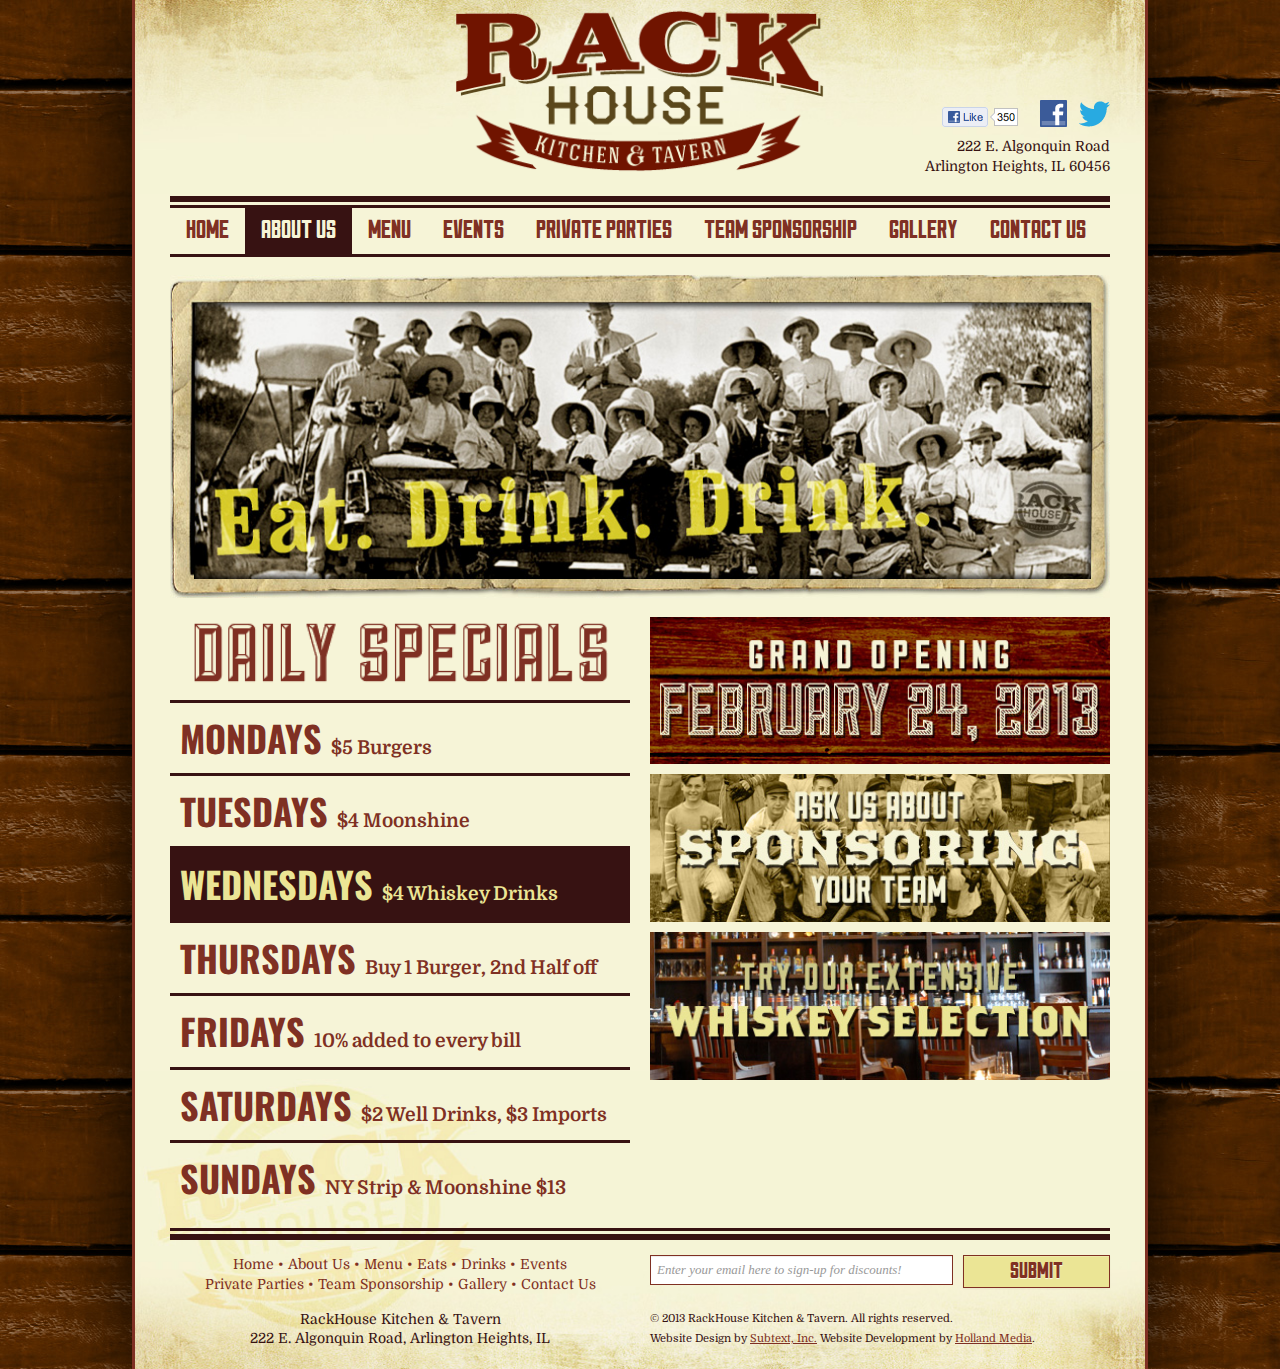
<file: index.html>
<!DOCTYPE html>
<html lang="en">
  <head>
    <meta charset="utf-8">
    <title>Rack House - home</title>
    <meta name="viewport" content="width=device-width, initial-scale=1.0">
    <meta name="description" content="">
    <meta name="author" content="">

    <!-- HTML5 shim, for IE6-8 support of HTML5 elements -->
    <!--[if lt IE 9]>
      <script src="../assets/js/html5shiv.js"></script>
    <![endif]-->
    
    <!-- Google web fonts -->
    <link href='http://fonts.googleapis.com/css?family=Domine:400,700' rel='stylesheet' type='text/css'>
    <link href='http://fonts.googleapis.com/css?family=Oswald:400,700' rel='stylesheet' type='text/css'>
    
    
    <link rel="stylesheet" href="stylesheets/bootstrap.css" type="text/css" media="all" charset="utf-8"/>
    <link rel="stylesheet" href="stylesheets/responsive.css" type="text/css" media="all" charset="utf-8"/>
    <link rel="stylesheet" href="stylesheets/main.css" type="text/css" media="all" charset="utf-8"/>
    

    <!-- Fav and touch icons -->
    <link rel="shortcut icon" href="/favicon.png">
  </head>

  <body>

    <div class="container">
		<div class="body-bg">
			<div class="row">
				<header class="span12">
					<div class="row">
						<div class="span6 offset3">
							<a class="logo" href="#">
								<img src="images/logo.png" alt="" width="372" height="162" />
							</a>
						</div>
						<div class="span3">
							<div class="ta-r">
								<p class="push-down">
									<a href="#"><img src="images/like.png" alt="" /></a> &nbsp;&nbsp;&nbsp;
									<a href="https://www.facebook.com/RackhouseTavern" target="_blank"><img src="images/fb.png" alt="" /></a> &nbsp;
									<a href="https://twitter.com/rackhouseTavern" target="_blank"><img src="images/tw.png" alt="" /></a>
								</p>
								<p>
									222 E. Algonquin Road <br />
									Arlington Heights, IL 60456
								</p>
							</div>
						</div>
					</div>
				</header>
				<nav class="span12 menu">
					<ul class="nav nav-pills">
						<li><a href="index.html">Home</a></li>
						<li class="active"><a href="about-us.html">about us</a></li>
						<li><a href="menu.html">menu</a></li>
						<li><a href="events.html">events</a></li>
						<li><a href="private-parties.html">private parties</a></li>
						<li><a href="team-sponsorship.html">team sponsorship</a></li>
						<li><a href="gallery.html">gallery</a></li>
						<li><a href="contact-us.html">contact us</a></li>
					</ul>
				</nav>
				<div class="span12">
					<div class="home-banner-container">
						<img src="images/banner-eatdrink.jpg" alt="" />
					</div>
				</div>
				<div class="span6">
					<div class="home-title-left">
						<img src="images/head-specials.png" alt="Daily Specials" width="411" height="65" class="full-width" />
					</div>
					<div class="home-list">
						<div class="line">
							<span class="size-36 oswald">MONDAYS</span> &nbsp;
							<span class="size-19">$5 Burgers</span>
						</div>
						<div class="line">
							<span class="size-36 oswald">TUESDAYS</span> &nbsp;
							<span class="size-19">$4 Moonshine</span>
						</div>
						<div class="line current">
							<span class="size-36 oswald">WEDNESDAYS</span> &nbsp;
							<span class="size-19">$4 Whiskey Drinks</span>
						</div>
						<div class="line">
							<span class="size-36 oswald">THURSDAYS</span> &nbsp;
							<span class="size-19">Buy 1 Burger, 2nd Half off</span>
						</div>
						<div class="line">
							<span class="size-36 oswald">FRIDAYS</span> &nbsp;
							<span class="size-19">10% added to every bill</span>
						</div>
						<div class="line">
							<span class="size-36 oswald">SATURDAYS</span> &nbsp;
							<span class="size-19">$2 Well Drinks, $3 Imports</span>
						</div>
						<div class="line">
							<span class="size-36 oswald">SUNDAYS</span> &nbsp;
							<span class="size-19">NY Strip & Moonshine $13</span>
						</div>
					</div>
				</div>
				<div class="span6">
					<p>
						<a href="#"><img src="images/ad-opening.jpg" class="full-width" alt="" width="455" height="146" /></a>
					</p>
					<p>
						<a href="#"><img src="images/ad-sponsors.jpg" class="full-width" alt="" width="455" height="146" /></a>
					</p>
					<p>
						<a href="#"><img src="images/ad-whiskey.jpg" class="full-width" alt="" width="455" height="146" /></a>
					</p>
				</div>
				<footer class="span12">
					<div class="line-2">
						<div class="row">
							<div class="span6">
								<nav class="ta-c">
									<a href="index.html">Home</a> • 
									<a href="about-us.html">About Us</a> • 
									<a href="menu.html">Menu</a> • 
									<a href="menu-eats.html">Eats</a> • 
									<a href="menu-drinks.html">Drinks</a> • 
									<a href="events.html">Events</a> <br />
									<a href="private-parties.html">Private Parties</a> • 
									<a href="team-sponsorship.html">Team Sponsorship</a> • 
									<a href="gallery.html">Gallery</a> • 
									<a href="contact-us.html">Contact Us</a>
								</nav>
								<p class="ta-c">
									RackHouse Kitchen &amp; Tavern <br /> 222 E. Algonquin Road, Arlington Heights, IL
								</p>
							</div>
							<div class="span6">
								<form action="#" method="post" accept-charset="utf-8" class="form-inline">
									<div class="row-fluid">
										<div class="span8">
											<input type="text" name="email" placeholder="Enter your email here to sign-up for discounts!" class="txt input-block-level" />
										</div>
										<div class="span4">
											<button type="submit" class="btn btn-theme oswald input-block-level">Submit</button>
										</div>
									</div>
								</form>
								<p><small>© 2013 RackHouse Kitchen & Tavern. All rights reserved. <br />
Website Design by <a href="#">Subtext, Inc.</a> Website Development by <a href="#">Holland Media</a>.</small></p>
							</div>
						</div>
					</div>
				</footer>
			</div>
		</div>
    </div> <!-- /container -->


  </body>
</html>
</file>
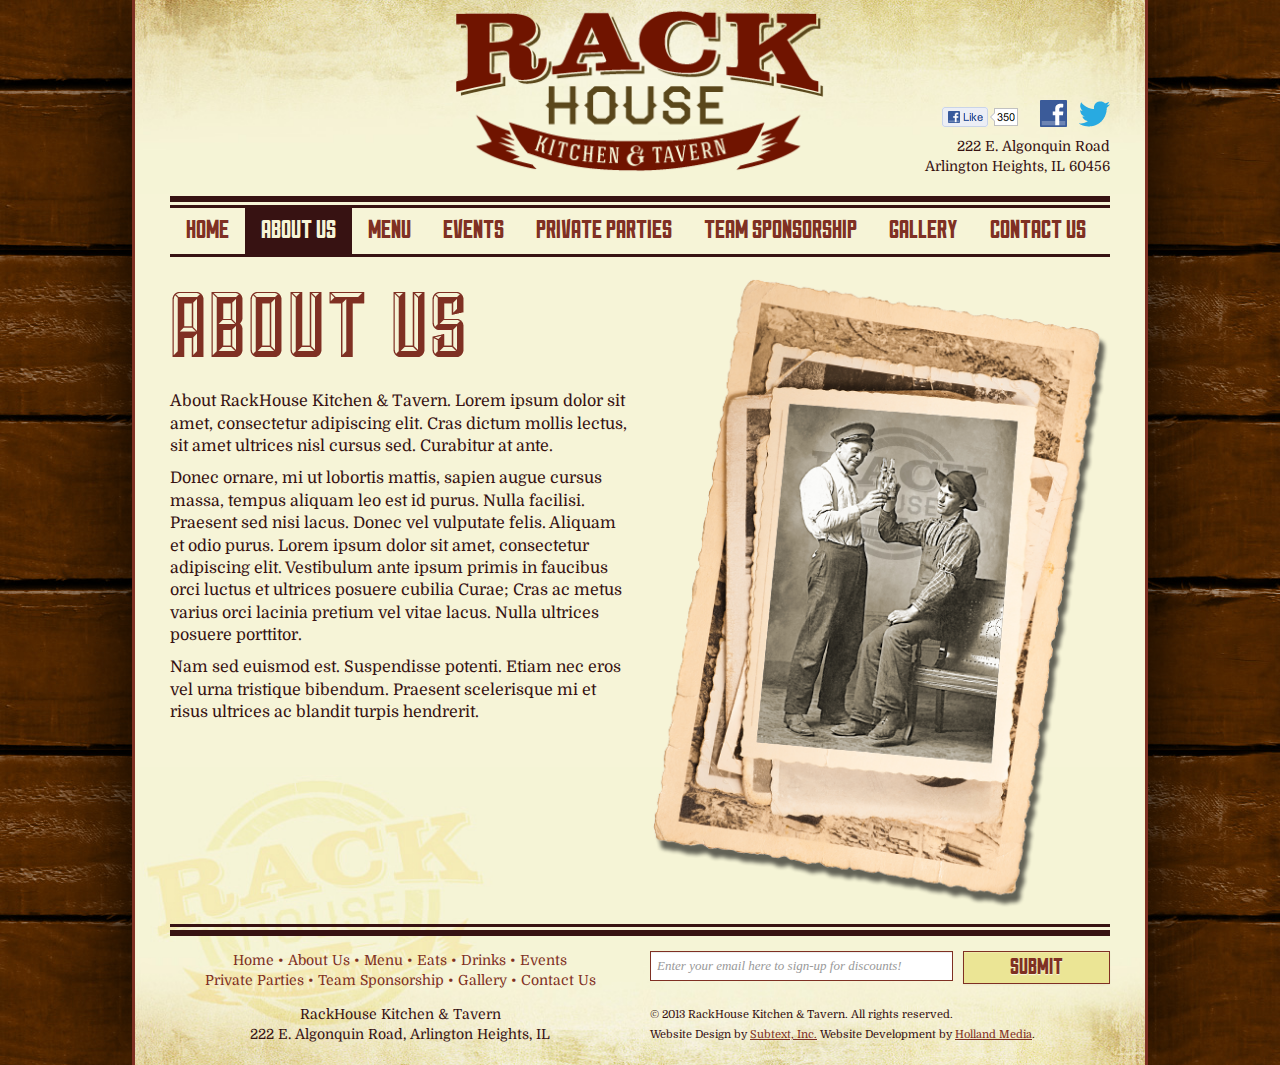
<file: about-us.html>
<!DOCTYPE html>
<html lang="en">
  <head>
    <meta charset="utf-8">
    <title>Rack House - about us</title>
    <meta name="viewport" content="width=device-width, initial-scale=1.0">
    <meta name="description" content="">
    <meta name="author" content="">

    <!-- HTML5 shim, for IE6-8 support of HTML5 elements -->
    <!--[if lt IE 9]>
      <script src="../assets/js/html5shiv.js"></script>
    <![endif]-->
    
    <!-- Google web fonts -->
    <link href='http://fonts.googleapis.com/css?family=Domine:400,700' rel='stylesheet' type='text/css'>
    <link href='http://fonts.googleapis.com/css?family=Oswald:400,700' rel='stylesheet' type='text/css'>
    
    
    <link rel="stylesheet" href="stylesheets/bootstrap.css" type="text/css" media="all" charset="utf-8"/>
    <link rel="stylesheet" href="stylesheets/responsive.css" type="text/css" media="all" charset="utf-8"/>
    <link rel="stylesheet" href="stylesheets/main.css" type="text/css" media="all" charset="utf-8"/>
    

    <!-- Fav and touch icons -->
    <link rel="shortcut icon" href="/favicon.png">
  </head>

  <body>

    <div class="container">
		<div class="body-bg">
			<div class="row">
				<header class="span12">
					<div class="row">
						<div class="span6 offset3">
							<a class="logo" href="#">
								<img src="images/logo.png" alt="" width="372" height="162" />
							</a>
						</div>
						<div class="span3">
							<div class="ta-r">
								<p class="push-down">
									<a href="#"><img src="images/like.png" alt="" /></a> &nbsp;&nbsp;&nbsp;
									<a href="https://www.facebook.com/RackhouseTavern" target="_blank"><img src="images/fb.png" alt="" /></a> &nbsp;
									<a href="https://twitter.com/rackhouseTavern" target="_blank"><img src="images/tw.png" alt="" /></a>
								</p>
								<p>
									222 E. Algonquin Road <br />
									Arlington Heights, IL 60456
								</p>
							</div>
						</div>
					</div>
				</header>
				<nav class="span12 menu">
					<ul class="nav nav-pills">
						<li><a href="index.html">Home</a></li>
						<li class="active"><a href="about-us.html">about us</a></li>
						<li><a href="menu.html">menu</a></li>
						<li><a href="events.html">events</a></li>
						<li><a href="private-parties.html">private parties</a></li>
						<li><a href="team-sponsorship.html">team sponsorship</a></li>
						<li><a href="gallery.html">gallery</a></li>
						<li><a href="contact-us.html">contact us</a></li>
					</ul>
				</nav>
				<div class="span6">
					<div class="size-16">
						<div class="site-title">
							<img src="images/subhead-about.png" alt="About us" />
						</div>
						<p>About RackHouse Kitchen &amp; Tavern. Lorem ipsum dolor sit amet, consectetur adipiscing elit. Cras dictum mollis lectus, sit amet ultrices nisl cursus sed. Curabitur at ante. </p>
						<p>Donec ornare, mi ut lobortis mattis, sapien augue cursus massa, tempus aliquam leo est id purus. Nulla facilisi. Praesent sed nisi lacus. Donec vel vulputate felis. Aliquam et odio purus. Lorem ipsum dolor sit amet, consectetur adipiscing elit. Vestibulum ante ipsum primis in faucibus orci luctus et ultrices posuere cubilia Curae; Cras ac metus varius orci lacinia pretium vel vitae lacus. Nulla ultrices posuere porttitor.</p>
						<p>Nam sed euismod est. Suspendisse potenti. Etiam nec eros vel urna tristique bibendum. Praesent scelerisque mi et risus ultrices ac blandit turpis hendrerit.</p>
					</div>
				</div>
				<div class="span6">
					<img src="images/image-about.png" alt="" width="468" height="645" />
				</div>
				<footer class="span12">
					<div class="line-2">
						<div class="row">
							<div class="span6">
								<nav class="ta-c">
									<a href="index.html">Home</a> • 
									<a href="about-us.html">About Us</a> • 
									<a href="menu.html">Menu</a> • 
									<a href="menu-eats.html">Eats</a> • 
									<a href="menu-drinks.html">Drinks</a> • 
									<a href="events.html">Events</a> <br />
									<a href="private-parties.html">Private Parties</a> • 
									<a href="team-sponsorship.html">Team Sponsorship</a> • 
									<a href="gallery.html">Gallery</a> • 
									<a href="contact-us.html">Contact Us</a>
								</nav>
								<p class="ta-c">
									RackHouse Kitchen &amp; Tavern <br /> 222 E. Algonquin Road, Arlington Heights, IL
								</p>
							</div>
							<div class="span6">
								<form action="#" method="post" accept-charset="utf-8" class="form-inline">
									<div class="row-fluid">
										<div class="span8">
											<input type="text" name="email" placeholder="Enter your email here to sign-up for discounts!" class="txt input-block-level" />
										</div>
										<div class="span4">
											<button type="submit" class="btn btn-theme oswald input-block-level">Submit</button>
										</div>
									</div>
								</form>
								<p><small>© 2013 RackHouse Kitchen & Tavern. All rights reserved. <br />
Website Design by <a href="#">Subtext, Inc.</a> Website Development by <a href="#">Holland Media</a>.</small></p>
							</div>
						</div>
					</div>
				</footer>
			</div>
		</div>
    </div> <!-- /container -->


  </body>
</html>
</file>
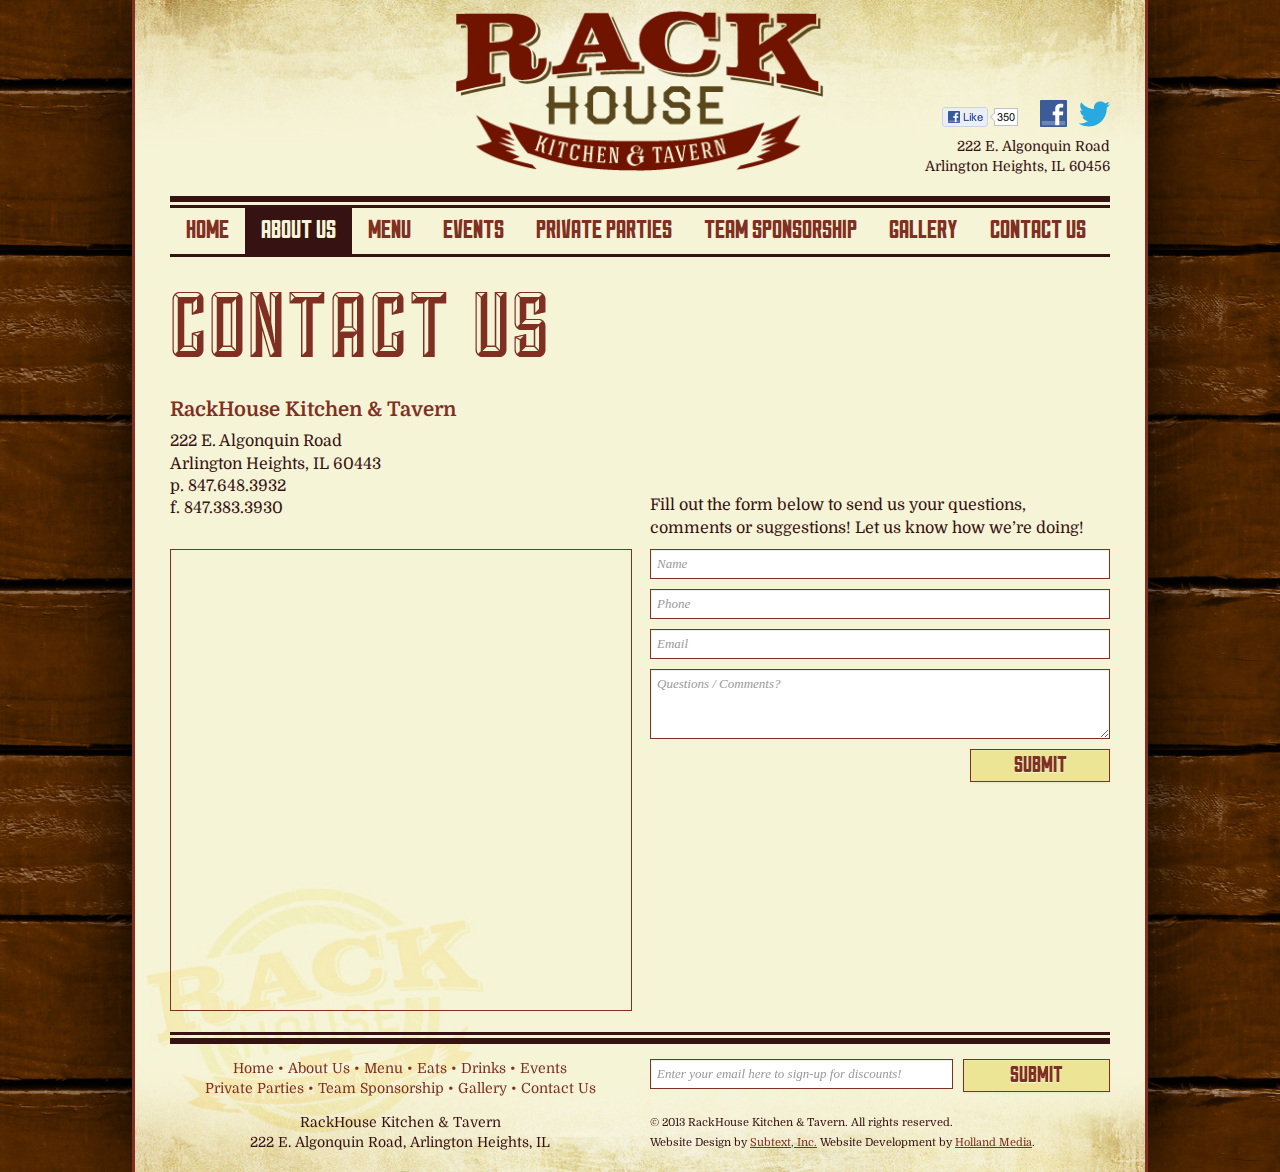
<file: contact-us.html>
<!DOCTYPE html>
<html lang="en">
  <head>
    <meta charset="utf-8">
    <title>Rack House - contact us</title>
    <meta name="viewport" content="width=device-width, initial-scale=1.0">
    <meta name="description" content="">
    <meta name="author" content="">

    <!-- HTML5 shim, for IE6-8 support of HTML5 elements -->
    <!--[if lt IE 9]>
      <script src="../assets/js/html5shiv.js"></script>
    <![endif]-->
    
    <!-- Google web fonts -->
    <link href='http://fonts.googleapis.com/css?family=Domine:400,700' rel='stylesheet' type='text/css'>
    <link href='http://fonts.googleapis.com/css?family=Oswald:400,700' rel='stylesheet' type='text/css'>
    
    
    <link rel="stylesheet" href="stylesheets/bootstrap.css" type="text/css" media="all" charset="utf-8"/>
    <link rel="stylesheet" href="stylesheets/responsive.css" type="text/css" media="all" charset="utf-8"/>
    <link rel="stylesheet" href="stylesheets/main.css" type="text/css" media="all" charset="utf-8"/>
    

    <!-- Fav and touch icons -->
    <link rel="shortcut icon" href="/favicon.png">
  </head>

  <body>

    <div class="container">
		<div class="body-bg">
			<div class="row">
				<header class="span12">
					<div class="row">
						<div class="span6 offset3">
							<a class="logo" href="#">
								<img src="images/logo.png" alt="" width="372" height="162" />
							</a>
						</div>
						<div class="span3">
							<div class="ta-r">
								<p class="push-down">
									<a href="#"><img src="images/like.png" alt="" /></a> &nbsp;&nbsp;&nbsp;
									<a href="https://www.facebook.com/RackhouseTavern" target="_blank"><img src="images/fb.png" alt="" /></a> &nbsp;
									<a href="https://twitter.com/rackhouseTavern" target="_blank"><img src="images/tw.png" alt="" /></a>
								</p>
								<p>
									222 E. Algonquin Road <br />
									Arlington Heights, IL 60456
								</p>
							</div>
						</div>
					</div>
				</header>
				<nav class="span12 menu">
					<ul class="nav nav-pills">
						<li><a href="index.html">Home</a></li>
						<li class="active"><a href="about-us.html">about us</a></li>
						<li><a href="menu.html">menu</a></li>
						<li><a href="events.html">events</a></li>
						<li><a href="private-parties.html">private parties</a></li>
						<li><a href="team-sponsorship.html">team sponsorship</a></li>
						<li><a href="gallery.html">gallery</a></li>
						<li><a href="contact-us.html">contact us</a></li>
					</ul>
				</nav>
				<div class="span12">
					<div class="site-title">
						<img src="images/subhead-contact.png" alt="Contact us" width="380" height="70" />
					</div>
					<div class="row">
						<div class="span6">
							<h3 class="no-margin">RackHouse Kitchen &amp; Tavern</h3>
							<p class="no-margin size-16">
								222 E. Algonquin Road <br />
								Arlington Heights, IL 60443 <br />
								p. 847.648.3932 <br />
								f. 847.383.3930
							</p>
							
							<p>&nbsp;</p>
							
							<iframe class="gmap" width="460" height="460" frameborder="0" scrolling="no" marginheight="0" marginwidth="0" src="https://maps.google.com/maps?q=222+S+Arlington+Heights+Rd&amp;hl=en&amp;t=m&amp;ie=UTF8&amp;view=map&amp;ftt=9&amp;geocode=FewSggIdFYbB-g&amp;split=0&amp;sll=42.078956,-87.980514&amp;sspn=0.000000,0.000018&amp;hq=&amp;hnear=222+S+Arlington+Heights+Rd,+Arlington+Heights,+Illinois+60005&amp;ll=42.07991,-87.979665&amp;spn=0.007485,0.010064&amp;z=16&amp;output=embed"></iframe>
						</div>
						<div class="span6">
							<p class="push-down-104 size-16">Fill out the form below to send us your questions, comments or suggestions! Let us know how we’re doing!</p>
							<form action="#" method="post" accept-charset="utf-8" class="form">
								<input type="text" class="txt input-block-level" placeholder="Name" />
								<input type="text" class="txt input-block-level" placeholder="Phone" />
								<input type="text" class="txt input-block-level" placeholder="Email" />
								<textarea class="input-block-level" cols="30" rows="3" placeholder="Questions / Comments?"></textarea>
								<button type="submit" class="btn btn-theme pull-right span2">Submit</button>
							</form>
						</div>
					</div>
					
				</div>
				<footer class="span12">
					<div class="line-2">
						<div class="row">
							<div class="span6">
								<nav class="ta-c">
									<a href="index.html">Home</a> • 
									<a href="about-us.html">About Us</a> • 
									<a href="menu.html">Menu</a> • 
									<a href="menu-eats.html">Eats</a> • 
									<a href="menu-drinks.html">Drinks</a> • 
									<a href="events.html">Events</a> <br />
									<a href="private-parties.html">Private Parties</a> • 
									<a href="team-sponsorship.html">Team Sponsorship</a> • 
									<a href="gallery.html">Gallery</a> • 
									<a href="contact-us.html">Contact Us</a>
								</nav>
								<p class="ta-c">
									RackHouse Kitchen &amp; Tavern <br /> 222 E. Algonquin Road, Arlington Heights, IL
								</p>
							</div>
							<div class="span6">
								<form action="#" method="post" accept-charset="utf-8" class="form-inline">
									<div class="row-fluid">
										<div class="span8">
											<input type="text" name="email" placeholder="Enter your email here to sign-up for discounts!" class="txt input-block-level" />
										</div>
										<div class="span4">
											<button type="submit" class="btn btn-theme input-block-level">Submit</button>
										</div>
									</div>
								</form>
								<p><small>© 2013 RackHouse Kitchen & Tavern. All rights reserved. <br />
Website Design by <a href="#">Subtext, Inc.</a> Website Development by <a href="#">Holland Media</a>.</small></p>
							</div>
						</div>
					</div>
				</footer>
			</div>
		</div>
    </div> <!-- /container -->


  </body>
</html>
</file>
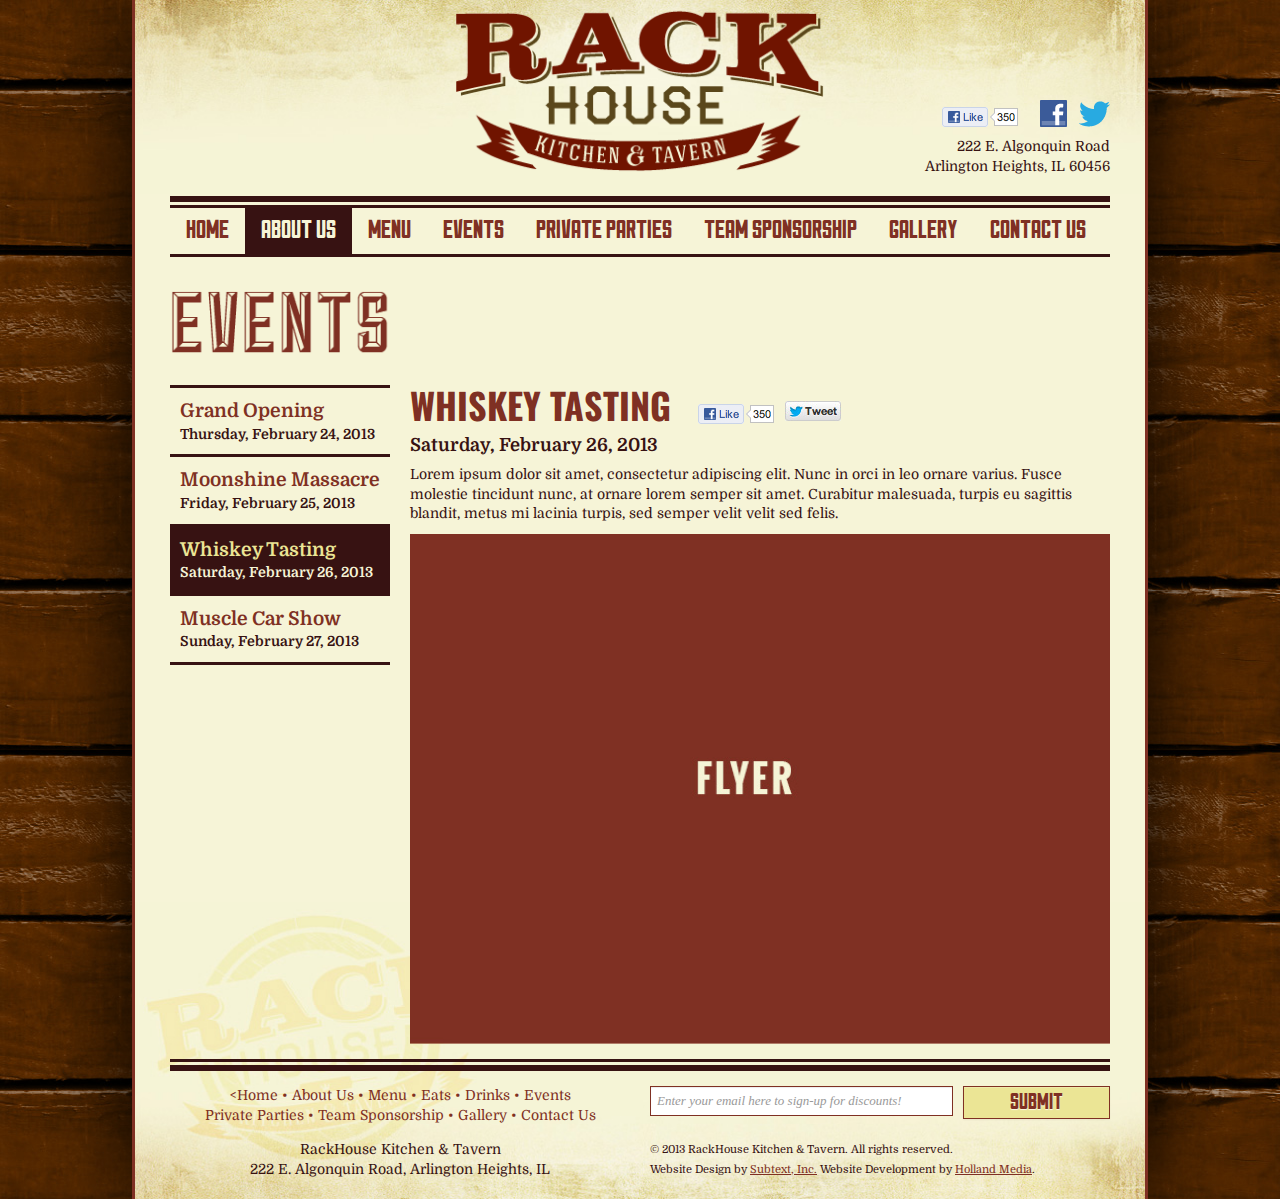
<file: event-details.html>
<!DOCTYPE html>
<html lang="en">
  <head>
    <meta charset="utf-8">
    <title>Rack House - event details</title>
    <meta name="viewport" content="width=device-width, initial-scale=1.0">
    <meta name="description" content="">
    <meta name="author" content="">

    <!-- HTML5 shim, for IE6-8 support of HTML5 elements -->
    <!--[if lt IE 9]>
      <script src="../assets/js/html5shiv.js"></script>
    <![endif]-->
    
    <!-- Google web fonts -->
    <link href='http://fonts.googleapis.com/css?family=Domine:400,700' rel='stylesheet' type='text/css'>
    <link href='http://fonts.googleapis.com/css?family=Oswald:400,700' rel='stylesheet' type='text/css'>
    
    
    <link rel="stylesheet" href="stylesheets/bootstrap.css" type="text/css" media="all" charset="utf-8"/>
    <link rel="stylesheet" href="stylesheets/responsive.css" type="text/css" media="all" charset="utf-8"/>
    <link rel="stylesheet" href="stylesheets/main.css" type="text/css" media="all" charset="utf-8"/>
    

    <!-- Fav and touch icons -->
    <link rel="shortcut icon" href="/favicon.png">
  </head>

  <body>

    <div class="container">
		<div class="body-bg">
			<div class="row">
				<header class="span12">
					<div class="row">
						<div class="span6 offset3">
							<a class="logo" href="#">
								<img src="images/logo.png" alt="" width="372" height="162" />
							</a>
						</div>
						<div class="span3">
							<div class="ta-r">
								<p class="push-down">
									<a href="#"><img src="images/like.png" alt="" /></a> &nbsp;&nbsp;&nbsp;
									<a href="https://www.facebook.com/RackhouseTavern" target="_blank"><img src="images/fb.png" alt="" /></a> &nbsp;
									<a href="https://twitter.com/rackhouseTavern" target="_blank"><img src="images/tw.png" alt="" /></a>
								</p>
								<p>
									222 E. Algonquin Road <br />
									Arlington Heights, IL 60456
								</p>
							</div>
						</div>
					</div>
				</header>
				<nav class="span12 menu">
					<ul class="nav nav-pills">
						<li><a href="index.html">Home</a></li>
						<li class="active"><a href="about-us.html">about us</a></li>
						<li><a href="menu.html">menu</a></li>
						<li><a href="events.html">events</a></li>
						<li><a href="private-parties.html">private parties</a></li>
						<li><a href="team-sponsorship.html">team sponsorship</a></li>
						<li><a href="gallery.html">gallery</a></li>
						<li><a href="contact-us.html">contact us</a></li>
					</ul>
				</nav>
				<div class="span12">
					<div class="row">
						<div class="span3">
							<div class="site-title">
								<img src="images/subhead-events.png" alt="Events" width="237" height="70" />
							</div>
						</div>
					</div>
				</div>
				<div class="span3">
					<div class="events-list">
						<a class="line" href="#">
							<span class="size-19">Grand Opening</span> <br />
							<span class="dark">Thursday, February 24, 2013</span>
						</a>
						<a class="line" href="#">
							<span class="size-19">Moonshine Massacre</span> <br />
							<span class="dark">Friday, February 25, 2013</span>
						</a>
						<a class="line current" href="#">
							<span class="size-19">Whiskey Tasting</span> <br />
							<span class="dark">Saturday, February 26, 2013</span>
						</a>
						<a class="line" href="#">
							<span class="size-19">Muscle Car Show</span> <br />
							<span class="dark">Sunday, February 27, 2013</span>
						</a>
					</div>
				</div>
				<div class="span9">
					<h2 class="no-margin">Whiskey tasting &nbsp; <img src="images/like.png" alt="" /> <img src="images/tweet.jpg" alt="" /> </h2>
					<h5>Saturday, February 26, 2013</h5>
					<p>Lorem ipsum dolor sit amet, consectetur adipiscing elit. Nunc in orci in leo ornare varius. Fusce molestie tincidunt nunc, at ornare lorem semper sit amet. Curabitur malesuada, turpis eu sagittis blandit, metus mi lacinia turpis, sed semper velit velit sed felis.</p>
					<img src="images/flyer.jpg" alt="" class="full-width" />
				</div>
				<footer class="span12">
					<div class="line-2">
						<div class="row">
							<div class="span6">
								<nav class="ta-c">
									<<a href="index.html">Home</a> • 
									<a href="about-us.html">About Us</a> • 
									<a href="menu.html">Menu</a> • 
									<a href="menu-eats.html">Eats</a> • 
									<a href="menu-drinks.html">Drinks</a> • 
									<a href="events.html">Events</a> <br />
									<a href="private-parties.html">Private Parties</a> • 
									<a href="team-sponsorship.html">Team Sponsorship</a> • 
									<a href="gallery.html">Gallery</a> • 
									<a href="contact-us.html">Contact Us</a>
								</nav>
								<p class="ta-c">
									RackHouse Kitchen &amp; Tavern <br /> 222 E. Algonquin Road, Arlington Heights, IL
								</p>
							</div>
							<div class="span6">
								<form action="#" method="post" accept-charset="utf-8" class="form-inline">
									<div class="row-fluid">
										<div class="span8">
											<input type="text" name="email" placeholder="Enter your email here to sign-up for discounts!" class="txt input-block-level" />
										</div>
										<div class="span4">
											<button type="submit" class="btn btn-theme oswald input-block-level">Submit</button>
										</div>
									</div>
								</form>
								<p><small>© 2013 RackHouse Kitchen & Tavern. All rights reserved. <br />
Website Design by <a href="#">Subtext, Inc.</a> Website Development by <a href="#">Holland Media</a>.</small></p>
							</div>
						</div>
					</div>
				</footer>
			</div>
		</div>
    </div> <!-- /container -->


  </body>
</html>
</file>
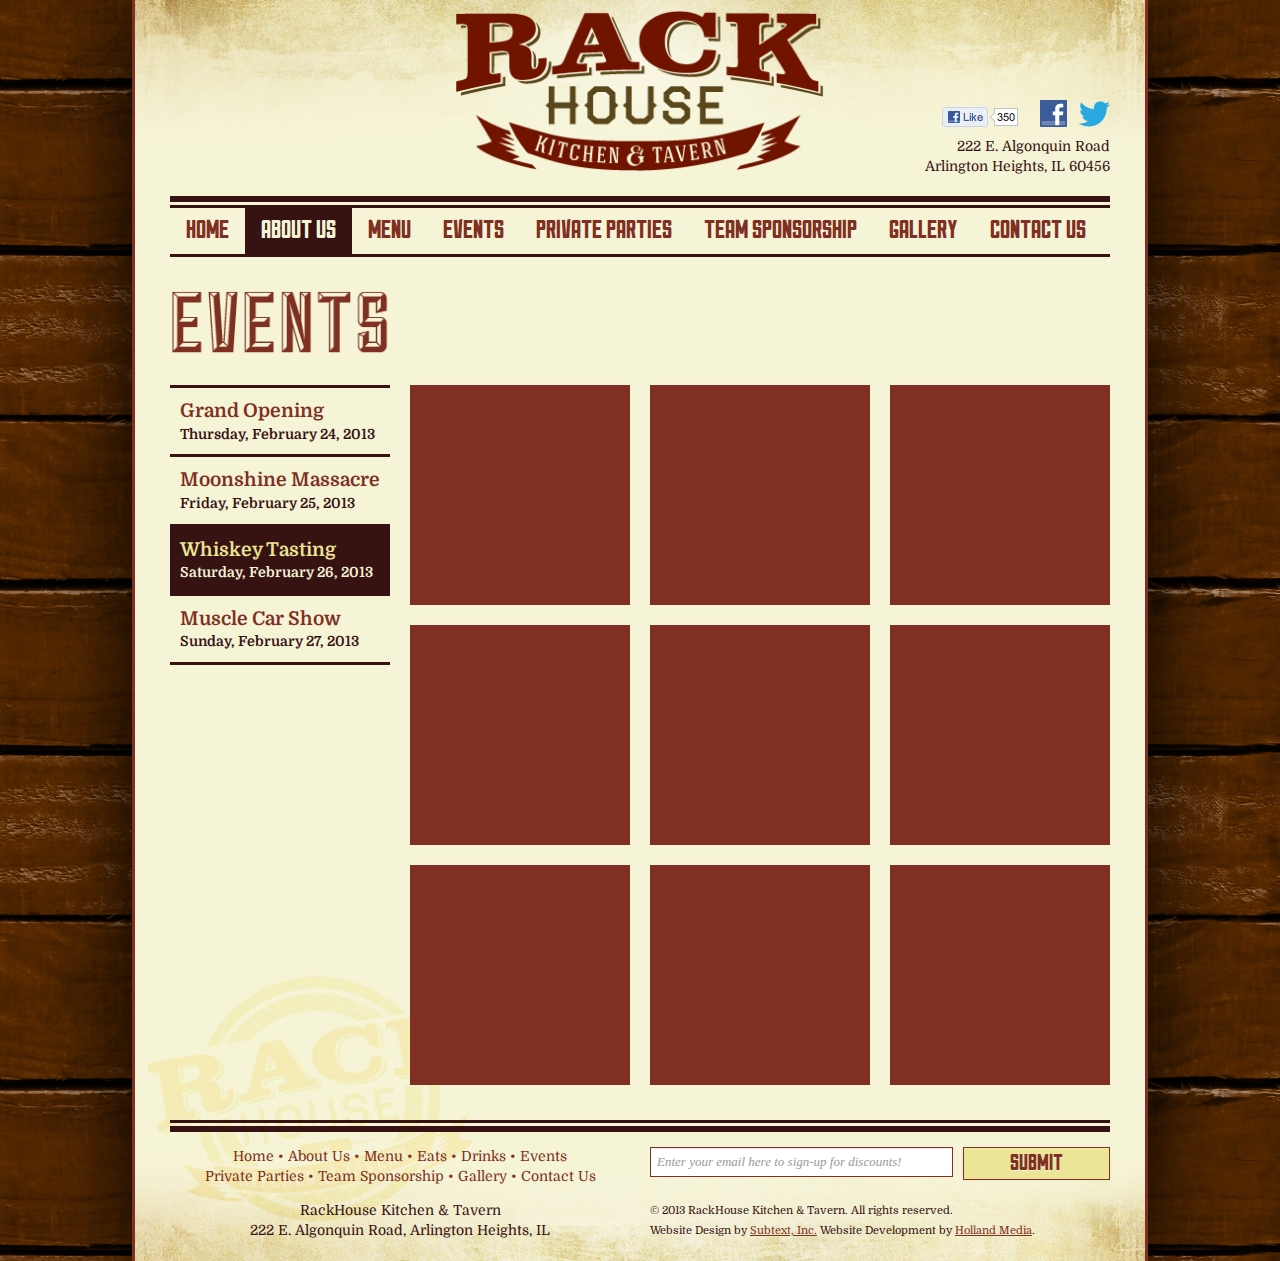
<file: events.html>
<!DOCTYPE html>
<html lang="en">
  <head>
    <meta charset="utf-8">
    <title>Rack House - events</title>
    <meta name="viewport" content="width=device-width, initial-scale=1.0">
    <meta name="description" content="">
    <meta name="author" content="">

    <!-- HTML5 shim, for IE6-8 support of HTML5 elements -->
    <!--[if lt IE 9]>
      <script src="../assets/js/html5shiv.js"></script>
    <![endif]-->
    
    <!-- Google web fonts -->
    <link href='http://fonts.googleapis.com/css?family=Domine:400,700' rel='stylesheet' type='text/css'>
    <link href='http://fonts.googleapis.com/css?family=Oswald:400,700' rel='stylesheet' type='text/css'>
    
    
    <link rel="stylesheet" href="stylesheets/bootstrap.css" type="text/css" media="all" charset="utf-8"/>
    <link rel="stylesheet" href="stylesheets/responsive.css" type="text/css" media="all" charset="utf-8"/>
    <link rel="stylesheet" href="stylesheets/main.css" type="text/css" media="all" charset="utf-8"/>
    

    <!-- Fav and touch icons -->
    <link rel="shortcut icon" href="/favicon.png">
  </head>

  <body>

    <div class="container">
		<div class="body-bg">
			<div class="row">
				<header class="span12">
					<div class="row">
						<div class="span6 offset3">
							<a class="logo" href="#">
								<img src="images/logo.png" alt="" width="372" height="162" />
							</a>
						</div>
						<div class="span3">
							<div class="ta-r">
								<p class="push-down">
									<a href="#"><img src="images/like.png" alt="" /></a> &nbsp;&nbsp;&nbsp;
									<a href="https://www.facebook.com/RackhouseTavern" target="_blank"><img src="images/fb.png" alt="" /></a> &nbsp;
									<a href="https://twitter.com/rackhouseTavern" target="_blank"><img src="images/tw.png" alt="" /></a>
								<p>
									222 E. Algonquin Road <br />
									Arlington Heights, IL 60456
								</p>
							</div>
						</div>
					</div>
				</header>
				<nav class="span12 menu">
					<ul class="nav nav-pills">
						<li><a href="index.html">Home</a></li>
						<li class="active"><a href="about-us.html">about us</a></li>
						<li><a href="menu.html">menu</a></li>
						<li><a href="events.html">events</a></li>
						<li><a href="private-parties.html">private parties</a></li>
						<li><a href="team-sponsorship.html">team sponsorship</a></li>
						<li><a href="gallery.html">gallery</a></li>
						<li><a href="contact-us.html">contact us</a></li>
					</ul>
				</nav>
				<div class="span12">
					<div class="row">
						<div class="span3">
							<div class="site-title">
								<img src="images/subhead-events.png" alt="Events" width="237" height="70" />
							</div>
						</div>
					</div>
				</div>
				<div class="span3">
					<div class="events-list">
						<a class="line" href="#">
							<span class="size-19">Grand Opening</span> <br />
							<span class="dark">Thursday, February 24, 2013</span>
						</a>
						<a class="line" href="#">
							<span class="size-19">Moonshine Massacre</span> <br />
							<span class="dark">Friday, February 25, 2013</span>
						</a>
						<a class="line current" href="#">
							<span class="size-19">Whiskey Tasting</span> <br />
							<span class="dark">Saturday, February 26, 2013</span>
						</a>
						<a class="line" href="#">
							<span class="size-19">Muscle Car Show</span> <br />
							<span class="dark">Sunday, February 27, 2013</span>
						</a>
					</div>
				</div>
				<div class="span9">
					<div class="row">
						<div class="span3">
							<div class="red-block"></div>
						</div>
						<div class="span3">
							<div class="red-block"></div>
						</div>
						<div class="span3">
							<div class="red-block"></div>
						</div>
					</div>
					<div class="row">
						<div class="span3">
							<div class="red-block"></div>
						</div>
						<div class="span3">
							<div class="red-block"></div>
						</div>
						<div class="span3">
							<div class="red-block"></div>
						</div>
					</div>
					<div class="row">
						<div class="span3">
							<div class="red-block"></div>
						</div>
						<div class="span3">
							<div class="red-block"></div>
						</div>
						<div class="span3">
							<div class="red-block"></div>
						</div>
					</div>
				</div>
				<footer class="span12">
					<div class="line-2">
						<div class="row">
							<div class="span6">
								<nav class="ta-c">
									<a href="index.html">Home</a> • 
									<a href="about-us.html">About Us</a> • 
									<a href="menu.html">Menu</a> • 
									<a href="menu-eats.html">Eats</a> • 
									<a href="menu-drinks.html">Drinks</a> • 
									<a href="events.html">Events</a> <br />
									<a href="private-parties.html">Private Parties</a> • 
									<a href="team-sponsorship.html">Team Sponsorship</a> • 
									<a href="gallery.html">Gallery</a> • 
									<a href="contact-us.html">Contact Us</a>
								</nav>
								<p class="ta-c">
									RackHouse Kitchen &amp; Tavern <br /> 222 E. Algonquin Road, Arlington Heights, IL
								</p>
							</div>
							<div class="span6">
								<form action="#" method="post" accept-charset="utf-8" class="form-inline">
									<div class="row-fluid">
										<div class="span8">
											<input type="text" name="email" placeholder="Enter your email here to sign-up for discounts!" class="txt input-block-level" />
										</div>
										<div class="span4">
											<button type="submit" class="btn btn-theme oswald input-block-level">Submit</button>
										</div>
									</div>
								</form>
								<p><small>© 2013 RackHouse Kitchen & Tavern. All rights reserved. <br />
Website Design by <a href="#">Subtext, Inc.</a> Website Development by <a href="#">Holland Media</a>.</small></p>
							</div>
						</div>
					</div>
				</footer>
			</div>
		</div>
    </div> <!-- /container -->


  </body>
</html>
</file>
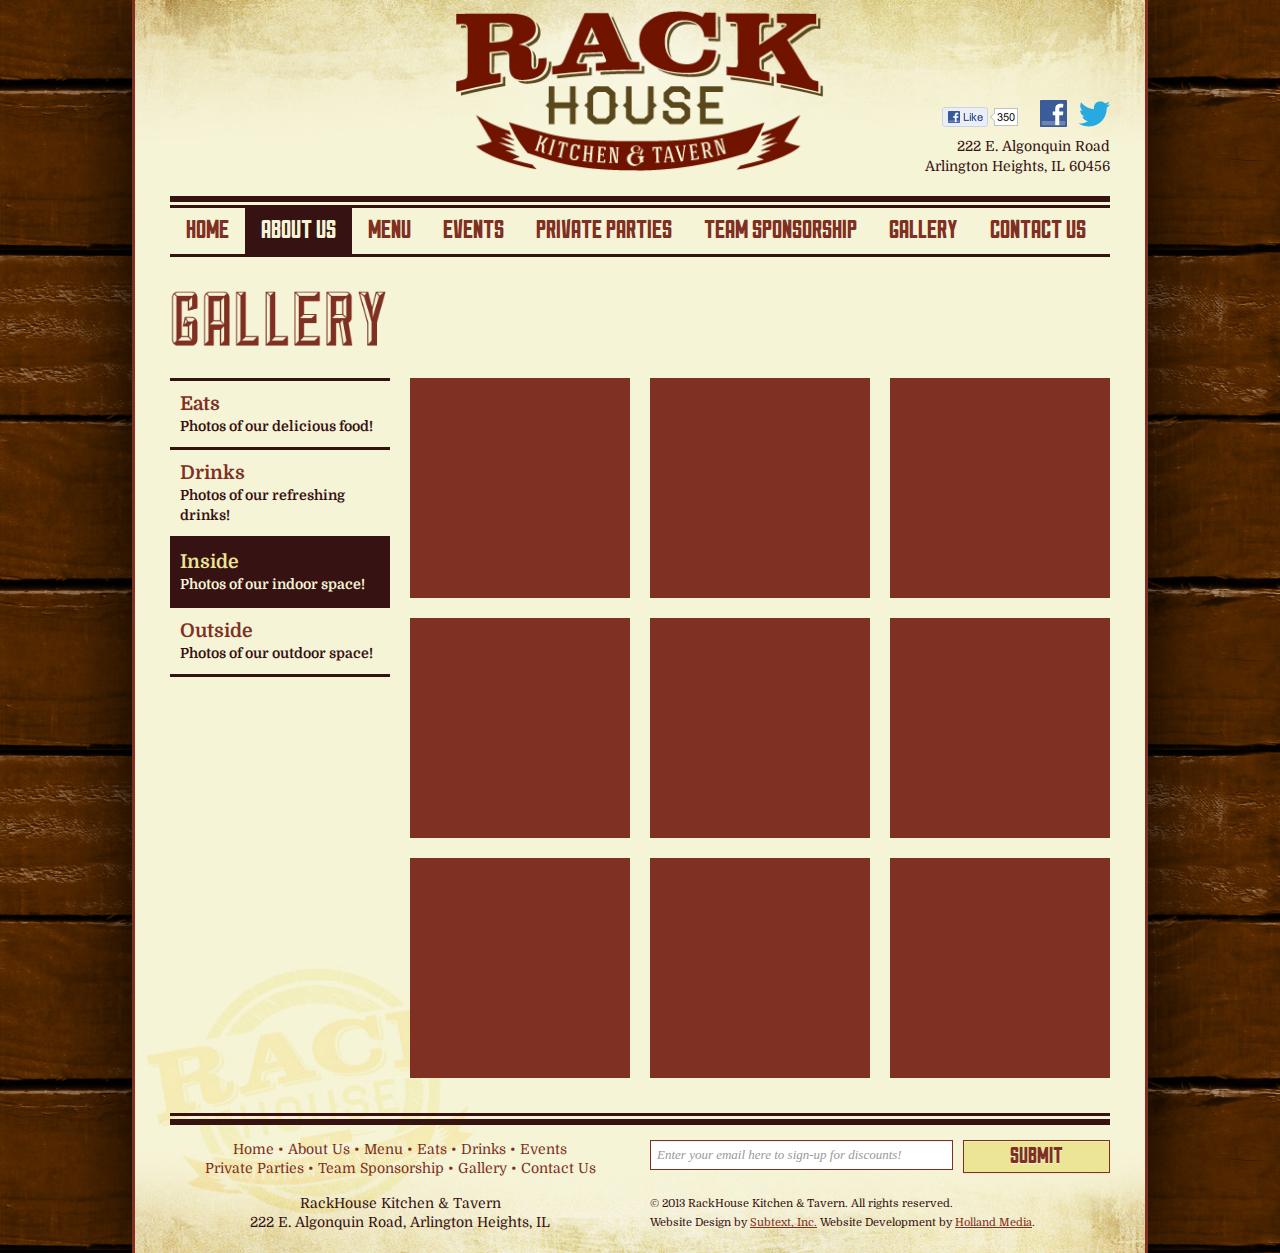
<file: gallery.html>
<!DOCTYPE html>
<html lang="en">
  <head>
    <meta charset="utf-8">
    <title>Rack House - gallery</title>
    <meta name="viewport" content="width=device-width, initial-scale=1.0">
    <meta name="description" content="">
    <meta name="author" content="">

    <!-- HTML5 shim, for IE6-8 support of HTML5 elements -->
    <!--[if lt IE 9]>
      <script src="../assets/js/html5shiv.js"></script>
    <![endif]-->
    
    <!-- Google web fonts -->
    <link href='http://fonts.googleapis.com/css?family=Domine:400,700' rel='stylesheet' type='text/css'>
    <link href='http://fonts.googleapis.com/css?family=Oswald:400,700' rel='stylesheet' type='text/css'>
    
    
    <link rel="stylesheet" href="stylesheets/bootstrap.css" type="text/css" media="all" charset="utf-8"/>
    <link rel="stylesheet" href="stylesheets/responsive.css" type="text/css" media="all" charset="utf-8"/>
    <link rel="stylesheet" href="stylesheets/main.css" type="text/css" media="all" charset="utf-8"/>
    

    <!-- Fav and touch icons -->
    <link rel="shortcut icon" href="/favicon.png">
  </head>

  <body>

    <div class="container">
		<div class="body-bg">
			<div class="row">
				<header class="span12">
					<div class="row">
						<div class="span6 offset3">
							<a class="logo" href="#">
								<img src="images/logo.png" alt="" width="372" height="162" />
							</a>
						</div>
						<div class="span3">
							<div class="ta-r">
								<p class="push-down">
									<a href="#"><img src="images/like.png" alt="" /></a> &nbsp;&nbsp;&nbsp;
									<a href="https://www.facebook.com/RackhouseTavern" target="_blank"><img src="images/fb.png" alt="" /></a> &nbsp;
									<a href="https://twitter.com/rackhouseTavern" target="_blank"><img src="images/tw.png" alt="" /></a>
								</p>
								<p>
									222 E. Algonquin Road <br />
									Arlington Heights, IL 60456
								</p>
							</div>
						</div>
					</div>
				</header>
				<nav class="span12 menu">
					<ul class="nav nav-pills">
						<li><a href="index.html">Home</a></li>
						<li class="active"><a href="about-us.html">about us</a></li>
						<li><a href="menu.html">menu</a></li>
						<li><a href="events.html">events</a></li>
						<li><a href="private-parties.html">private parties</a></li>
						<li><a href="team-sponsorship.html">team sponsorship</a></li>
						<li><a href="gallery.html">gallery</a></li>
						<li><a href="contact-us.html">contact us</a></li>
					</ul>
				</nav>
				<div class="span12">
					<div class="row">
						<div class="span3">
							<div class="site-title">
								<img src="images/subhead-gallery.png" alt="Gallery" width="268" height="70" />
							</div>
						</div>
					</div>
				</div>
				<div class="span3">
					<div class="events-list">
						<a class="line" href="#">
							<span class="size-19">Eats</span> <br />
							<span class="dark">Photos of our delicious food!</span>
						</a>
						<a class="line" href="#">
							<span class="size-19">Drinks</span> <br />
							<span class="dark">Photos of our refreshing drinks!</span>
						</a>
						<a class="line current" href="#">
							<span class="size-19">Inside</span> <br />
							<span class="dark">Photos of our indoor space!</span>
						</a>
						<a class="line" href="#">
							<span class="size-19">Outside</span> <br />
							<span class="dark">Photos of our outdoor space!</span>
						</a>
					</div>
				</div>
				<div class="span9">
					<div class="row">
						<div class="span3">
							<div class="red-block"></div>
						</div>
						<div class="span3">
							<div class="red-block"></div>
						</div>
						<div class="span3">
							<div class="red-block"></div>
						</div>
					</div>
					<div class="row">
						<div class="span3">
							<div class="red-block"></div>
						</div>
						<div class="span3">
							<div class="red-block"></div>
						</div>
						<div class="span3">
							<div class="red-block"></div>
						</div>
					</div>
					<div class="row">
						<div class="span3">
							<div class="red-block"></div>
						</div>
						<div class="span3">
							<div class="red-block"></div>
						</div>
						<div class="span3">
							<div class="red-block"></div>
						</div>
					</div>
				</div>
				<footer class="span12">
					<div class="line-2">
						<div class="row">
							<div class="span6">
								<nav class="ta-c">
									<a href="index.html">Home</a> • 
									<a href="about-us.html">About Us</a> • 
									<a href="menu.html">Menu</a> • 
									<a href="menu-eats.html">Eats</a> • 
									<a href="menu-drinks.html">Drinks</a> • 
									<a href="events.html">Events</a> <br />
									<a href="private-parties.html">Private Parties</a> • 
									<a href="team-sponsorship.html">Team Sponsorship</a> • 
									<a href="gallery.html">Gallery</a> • 
									<a href="contact-us.html">Contact Us</a>
								</nav>
								<p class="ta-c">
									RackHouse Kitchen &amp; Tavern <br /> 222 E. Algonquin Road, Arlington Heights, IL
								</p>
							</div>
							<div class="span6">
								<form action="#" method="post" accept-charset="utf-8" class="form-inline">
									<div class="row-fluid">
										<div class="span8">
											<input type="text" name="email" placeholder="Enter your email here to sign-up for discounts!" class="txt input-block-level" />
										</div>
										<div class="span4">
											<button type="submit" class="btn btn-theme oswald input-block-level">Submit</button>
										</div>
									</div>
								</form>
								<p><small>© 2013 RackHouse Kitchen & Tavern. All rights reserved. <br />
Website Design by <a href="#">Subtext, Inc.</a> Website Development by <a href="#">Holland Media</a>.</small></p>
							</div>
						</div>
					</div>
				</footer>
			</div>
		</div>
    </div> <!-- /container -->


  </body>
</html>
</file>
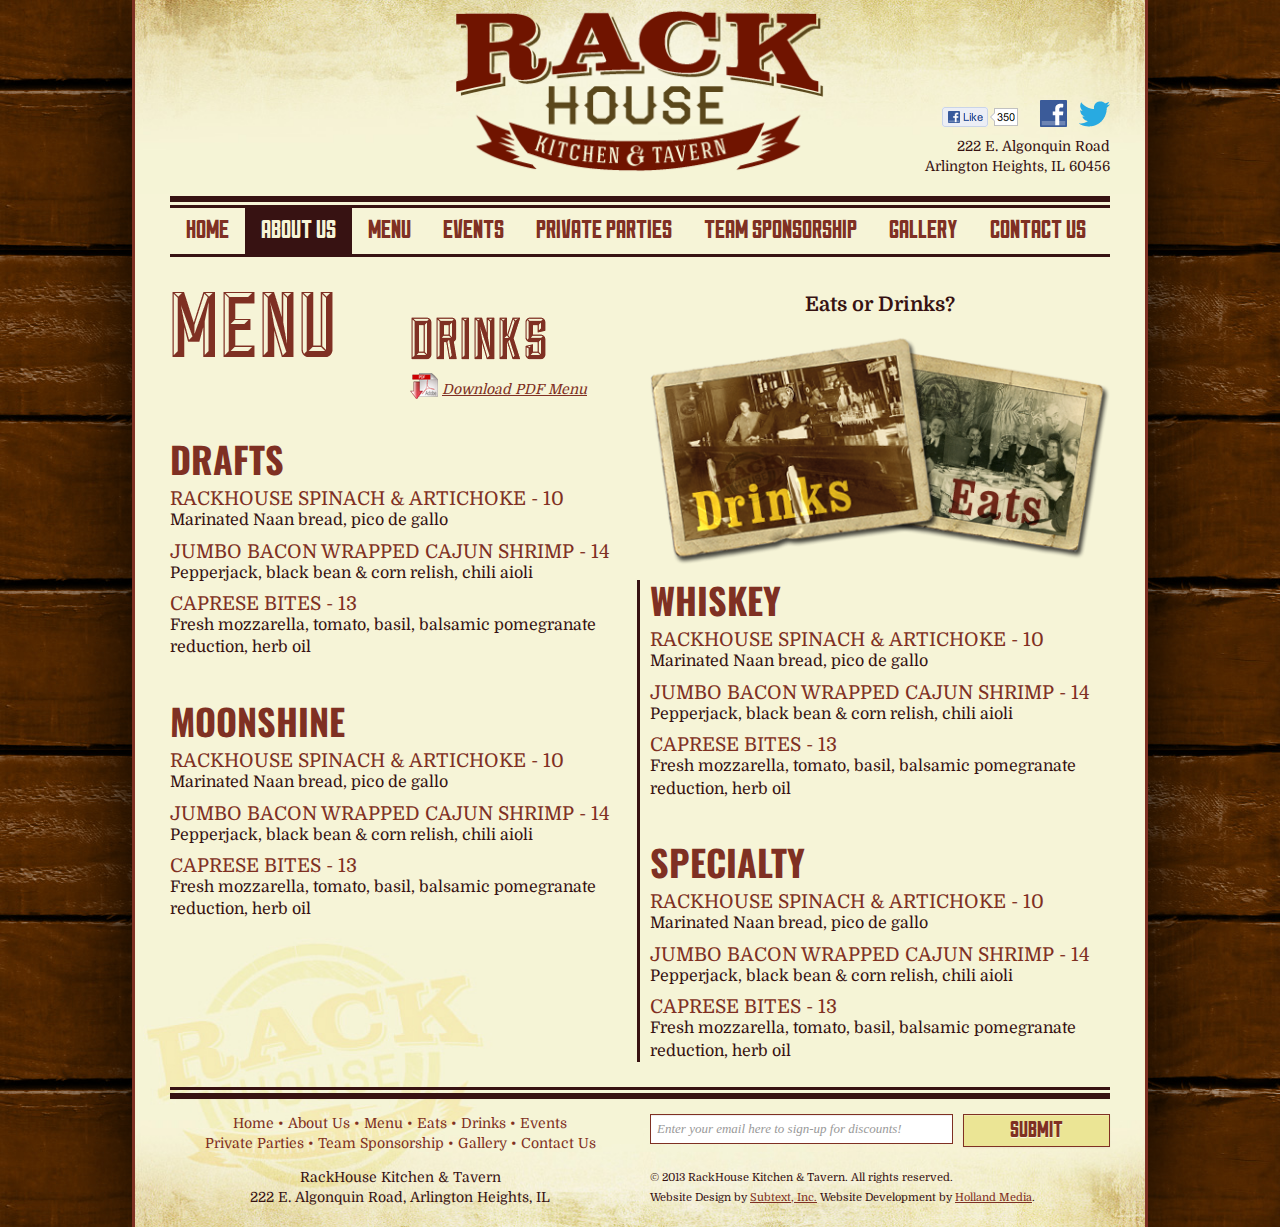
<file: menu-drinks.html>
<!DOCTYPE html>
<html lang="en">
  <head>
    <meta charset="utf-8">
    <title>Rack House - menu drinks</title>
    <meta name="viewport" content="width=device-width, initial-scale=1.0">
    <meta name="description" content="">
    <meta name="author" content="">

    <!-- HTML5 shim, for IE6-8 support of HTML5 elements -->
    <!--[if lt IE 9]>
      <script src="../assets/js/html5shiv.js"></script>
    <![endif]-->
    
    <!-- Google web fonts -->
    <link href='http://fonts.googleapis.com/css?family=Domine:400,700' rel='stylesheet' type='text/css'>
    <link href='http://fonts.googleapis.com/css?family=Oswald:400,700' rel='stylesheet' type='text/css'>
    
    
    <link rel="stylesheet" href="stylesheets/bootstrap.css" type="text/css" media="all" charset="utf-8"/>
    <link rel="stylesheet" href="stylesheets/responsive.css" type="text/css" media="all" charset="utf-8"/>
    <link rel="stylesheet" href="stylesheets/main.css" type="text/css" media="all" charset="utf-8"/>
    

    <!-- Fav and touch icons -->
    <link rel="shortcut icon" href="/favicon.png">
  </head>

  <body>

    <div class="container">
		<div class="body-bg">
			<div class="row">
				<header class="span12">
					<div class="row">
						<div class="span6 offset3">
							<a class="logo" href="#">
								<img src="images/logo.png" alt="" width="372" height="162" />
							</a>
						</div>
						<div class="span3">
							<div class="ta-r">
								<p class="push-down">
									<a href="#"><img src="images/like.png" alt="" /></a> &nbsp;&nbsp;&nbsp;
									<a href="https://www.facebook.com/RackhouseTavern" target="_blank"><img src="images/fb.png" alt="" /></a> &nbsp;
									<a href="https://twitter.com/rackhouseTavern" target="_blank"><img src="images/tw.png" alt="" /></a>
								</p>
								<p>
									222 E. Algonquin Road <br />
									Arlington Heights, IL 60456
								</p>
							</div>
						</div>
					</div>
				</header>
				<nav class="span12 menu">
					<ul class="nav nav-pills">
						<li><a href="index.html">Home</a></li>
						<li class="active"><a href="about-us.html">about us</a></li>
						<li><a href="menu.html">menu</a></li>
						<li><a href="events.html">events</a></li>
						<li><a href="private-parties.html">private parties</a></li>
						<li><a href="team-sponsorship.html">team sponsorship</a></li>
						<li><a href="gallery.html">gallery</a></li>
						<li><a href="contact-us.html">contact us</a></li>
					</ul>
				</nav>
				<div class="span6">
					<div class="site-title">
						<div class="row">
							<div class="span3">
								<img src="images/subhead-menu.png" alt="Menu" width="167" height="70" />
							</div>
							<div class="span3">
								<div class="push-down-25">
									<img src="images/subsub-drinks.png" alt="Drinks" width="139" height="48" />
								</div>
								<p class="download">
									<a href="#">
										<img src="images/pdf.png" alt="PDF" width="28" height="26" />
										<span>Download PDF Menu</span>
									</a>
								</p>
							</div>
						</div>
					</div>
					<div class="size-16">
						<h2>drafts</h2>
						<h4 class="no-margin size-19">rackhouse spinach &amp; artichoke - 10</h4>
						<p>Marinated Naan bread, pico de gallo</p>
						
						
						<h4 class="no-margin size-19">jumbo bacon wrapped cajun shrimp - 14</h4>
						<p>Pepperjack, black bean &amp; corn relish, chili aioli</p>
						
						<h4 class="no-margin size-19">caprese bites - 13</h4>
						<p>Fresh mozzarella, tomato, basil, balsamic pomegranate reduction, herb oil</p>
						
						<br />
						
						<h2>moonshine</h2>
						
						<h4 class="no-margin size-19">rackhouse spinach &amp; artichoke - 10</h4>
						<p>Marinated Naan bread, pico de gallo</p>
						
						<h4 class="no-margin size-19">jumbo bacon wrapped cajun shrimp - 14</h4>
						<p>Pepperjack, black bean &amp; corn relish, chili aioli</p>
						
						<h4 class="no-margin size-19">caprese bites - 13</h4>
						<p>Fresh mozzarella, tomato, basil, balsamic pomegranate reduction, herb oil</p>
					</div>
				</div>
				<div class="span6">
					<h3 class="ta-c dark">Eats or Drinks?</h3>
					<a href="#"><img src="images/image-drinks2.png" alt="Drinks / Eats" width="477" height="244" /></a>
					
					<div class="divider-line">
						<div class="size-16">
							<h2>whiskey</h2>
							
							<h4 class="size-19 no-margin">rackhouse spinach & artichoke - 10</h4>
							<p>Marinated Naan bread, pico de gallo</p>
							
							<h4 class="size-19 no-margin">jumbo bacon wrapped cajun shrimp - 14</h4>
							<p>Pepperjack, black bean & corn relish, chili aioli</p>
							
							<h4 class="size-19 no-margin">caprese bites - 13</h4>
							<p>Fresh mozzarella, tomato, basil, balsamic pomegranate reduction, herb oil</p>
							
							<br />
							
							<h2>specialty</h2>
							
							<h4 class="size-19 no-margin">rackhouse spinach & artichoke - 10</h4>
							<p>Marinated Naan bread, pico de gallo</p>
							
							<h4 class="size-19 no-margin">jumbo bacon wrapped cajun shrimp - 14</h4>
							<p>Pepperjack, black bean & corn relish, chili aioli</p>
							
							<h4 class="size-19 no-margin">caprese bites - 13</h4>
							<p>Fresh mozzarella, tomato, basil, balsamic pomegranate reduction, herb oil</p>
						</div>
					</div>
				</div>
				<footer class="span12">
					<div class="line-2">
						<div class="row">
							<div class="span6">
								<nav class="ta-c">
									<a href="index.html">Home</a> • 
									<a href="about-us.html">About Us</a> • 
									<a href="menu.html">Menu</a> • 
									<a href="menu-eats.html">Eats</a> • 
									<a href="menu-drinks.html">Drinks</a> • 
									<a href="events.html">Events</a> <br />
									<a href="private-parties.html">Private Parties</a> • 
									<a href="team-sponsorship.html">Team Sponsorship</a> • 
									<a href="gallery.html">Gallery</a> • 
									<a href="contact-us.html">Contact Us</a>
								</nav>
								<p class="ta-c">
									RackHouse Kitchen &amp; Tavern <br /> 222 E. Algonquin Road, Arlington Heights, IL
								</p>
							</div>
							<div class="span6">
								<form action="#" method="post" accept-charset="utf-8" class="form-inline">
									<div class="row-fluid">
										<div class="span8">
											<input type="text" name="email" placeholder="Enter your email here to sign-up for discounts!" class="txt input-block-level" />
										</div>
										<div class="span4">
											<button type="submit" class="btn btn-theme oswald input-block-level">Submit</button>
										</div>
									</div>
								</form>
								<p><small>© 2013 RackHouse Kitchen & Tavern. All rights reserved. <br />
Website Design by <a href="#">Subtext, Inc.</a> Website Development by <a href="#">Holland Media</a>.</small></p>
							</div>
						</div>
					</div>
				</footer>
			</div>
		</div>
    </div> <!-- /container -->


  </body>
</html>
</file>
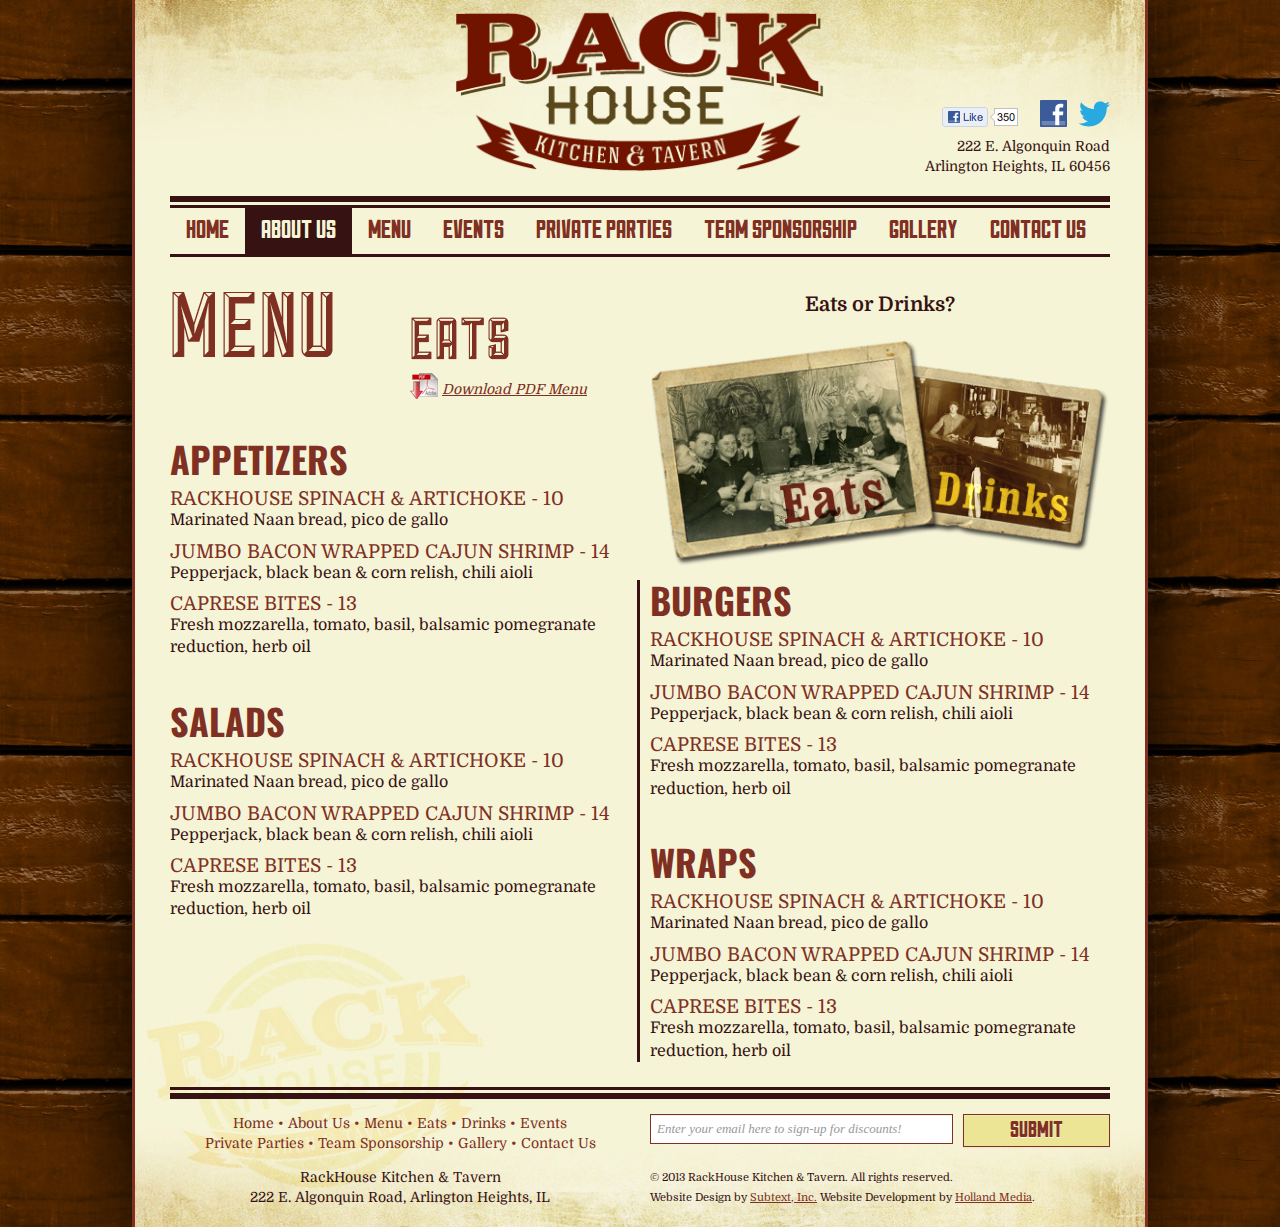
<file: menu-eats.html>
<!DOCTYPE html>
<html lang="en">
  <head>
    <meta charset="utf-8">
    <title>Rack House - menu eats</title>
    <meta name="viewport" content="width=device-width, initial-scale=1.0">
    <meta name="description" content="">
    <meta name="author" content="">

    <!-- HTML5 shim, for IE6-8 support of HTML5 elements -->
    <!--[if lt IE 9]>
      <script src="../assets/js/html5shiv.js"></script>
    <![endif]-->
    
    <!-- Google web fonts -->
    <link href='http://fonts.googleapis.com/css?family=Domine:400,700' rel='stylesheet' type='text/css'>
    <link href='http://fonts.googleapis.com/css?family=Oswald:400,700' rel='stylesheet' type='text/css'>
    
    
    <link rel="stylesheet" href="stylesheets/bootstrap.css" type="text/css" media="all" charset="utf-8"/>
    <link rel="stylesheet" href="stylesheets/responsive.css" type="text/css" media="all" charset="utf-8"/>
    <link rel="stylesheet" href="stylesheets/main.css" type="text/css" media="all" charset="utf-8"/>
    

    <!-- Fav and touch icons -->
    <link rel="shortcut icon" href="/favicon.png">
  </head>

  <body>

    <div class="container">
		<div class="body-bg">
			<div class="row">
				<header class="span12">
					<div class="row">
						<div class="span6 offset3">
							<a class="logo" href="#">
								<img src="images/logo.png" alt="" width="372" height="162" />
							</a>
						</div>
						<div class="span3">
							<div class="ta-r">
								<p class="push-down">
									<a href="#"><img src="images/like.png" alt="" /></a> &nbsp;&nbsp;&nbsp;
									<a href="https://www.facebook.com/RackhouseTavern" target="_blank"><img src="images/fb.png" alt="" /></a> &nbsp;
									<a href="https://twitter.com/rackhouseTavern" target="_blank"><img src="images/tw.png" alt="" /></a>
								</p>
								<p>
									222 E. Algonquin Road <br />
									Arlington Heights, IL 60456
								</p>
							</div>
						</div>
					</div>
				</header>
				<nav class="span12 menu">
					<ul class="nav nav-pills">
						<li><a href="index.html">Home</a></li>
						<li class="active"><a href="about-us.html">about us</a></li>
						<li><a href="menu.html">menu</a></li>
						<li><a href="events.html">events</a></li>
						<li><a href="private-parties.html">private parties</a></li>
						<li><a href="team-sponsorship.html">team sponsorship</a></li>
						<li><a href="gallery.html">gallery</a></li>
						<li><a href="contact-us.html">contact us</a></li>
					</ul>
				</nav>
				<div class="span6">
					<div class="site-title">
						<div class="row">
							<div class="span3">
								<img src="images/subhead-menu.png" alt="Menu" width="167" height="70" />
							</div>
							<div class="span3">
								<div class="push-down-25">
									<img src="images/subsub-eats.png" alt="Eats" width="103" height="48" />
								</div>
								<p class="download">
									<a href="#">
										<img src="images/pdf.png" alt="PDF" width="28" height="26" />
										<span>Download PDF Menu</span>
									</a>
								</p>
							</div>
						</div>
					</div>
					<div class="size-16">
						<h2>appetizers</h2>
						<h4 class="no-margin size-19">rackhouse spinach &amp; artichoke - 10</h4>
						<p>Marinated Naan bread, pico de gallo</p>
						
						
						<h4 class="no-margin size-19">jumbo bacon wrapped cajun shrimp - 14</h4>
						<p>Pepperjack, black bean & corn relish, chili aioli</p>
						
						<h4 class="no-margin size-19">caprese bites - 13</h4>
						<p>Fresh mozzarella, tomato, basil, balsamic pomegranate reduction, herb oil</p>
						
						<br />
						
						<h2>salads</h2>
						
						<h4 class="no-margin size-19">rackhouse spinach & artichoke - 10</h4>
						<p>Marinated Naan bread, pico de gallo</p>
						
						<h4 class="no-margin size-19">jumbo bacon wrapped cajun shrimp - 14</h4>
						<p>Pepperjack, black bean & corn relish, chili aioli</p>
						
						<h4 class="no-margin size-19">caprese bites - 13</h4>
						<p>Fresh mozzarella, tomato, basil, balsamic pomegranate reduction, herb oil</p>
					</div>
				</div>
				<div class="span6">
					<h3 class="ta-c dark">Eats or Drinks?</h3>
					<a href="#"><img src="images/image-eats2.png" alt="Eats / Drinks" width="477" height="244" /></a>
					
					<div class="divider-line">
						<div class="size-16">
							<h2>burgers</h2>
							
							<h4 class="size-19 no-margin">rackhouse spinach & artichoke - 10</h4>
							<p>Marinated Naan bread, pico de gallo</p>
							
							<h4 class="size-19 no-margin">jumbo bacon wrapped cajun shrimp - 14</h4>
							<p>Pepperjack, black bean & corn relish, chili aioli</p>
							
							<h4 class="size-19 no-margin">caprese bites - 13</h4>
							<p>Fresh mozzarella, tomato, basil, balsamic pomegranate reduction, herb oil</p>
							
							<br />
							
							<h2>wraps</h2>
							
							<h4 class="size-19 no-margin">rackhouse spinach & artichoke - 10</h4>
							<p>Marinated Naan bread, pico de gallo</p>
							
							<h4 class="size-19 no-margin">jumbo bacon wrapped cajun shrimp - 14</h4>
							<p>Pepperjack, black bean & corn relish, chili aioli</p>
							
							<h4 class="size-19 no-margin">caprese bites - 13</h4>
							<p>Fresh mozzarella, tomato, basil, balsamic pomegranate reduction, herb oil</p>
						</div>
					</div>
				</div>
				<footer class="span12">
					<div class="line-2">
						<div class="row">
							<div class="span6">
								<nav class="ta-c">
									<a href="index.html">Home</a> • 
									<a href="about-us.html">About Us</a> • 
									<a href="menu.html">Menu</a> • 
									<a href="menu-eats.html">Eats</a> • 
									<a href="menu-drinks.html">Drinks</a> • 
									<a href="events.html">Events</a> <br />
									<a href="private-parties.html">Private Parties</a> • 
									<a href="team-sponsorship.html">Team Sponsorship</a> • 
									<a href="gallery.html">Gallery</a> • 
									<a href="contact-us.html">Contact Us</a>
								</nav>
								<p class="ta-c">
									RackHouse Kitchen &amp; Tavern <br /> 222 E. Algonquin Road, Arlington Heights, IL
								</p>
							</div>
							<div class="span6">
								<form action="#" method="post" accept-charset="utf-8" class="form-inline">
									<div class="row-fluid">
										<div class="span8">
											<input type="text" name="email" placeholder="Enter your email here to sign-up for discounts!" class="txt input-block-level" />
										</div>
										<div class="span4">
											<button type="submit" class="btn btn-theme oswald input-block-level">Submit</button>
										</div>
									</div>
								</form>
								<p><small>© 2013 RackHouse Kitchen & Tavern. All rights reserved. <br />
Website Design by <a href="#">Subtext, Inc.</a> Website Development by <a href="#">Holland Media</a>.</small></p>
							</div>
						</div>
					</div>
				</footer>
			</div>
		</div>
    </div> <!-- /container -->


  </body>
</html>
</file>
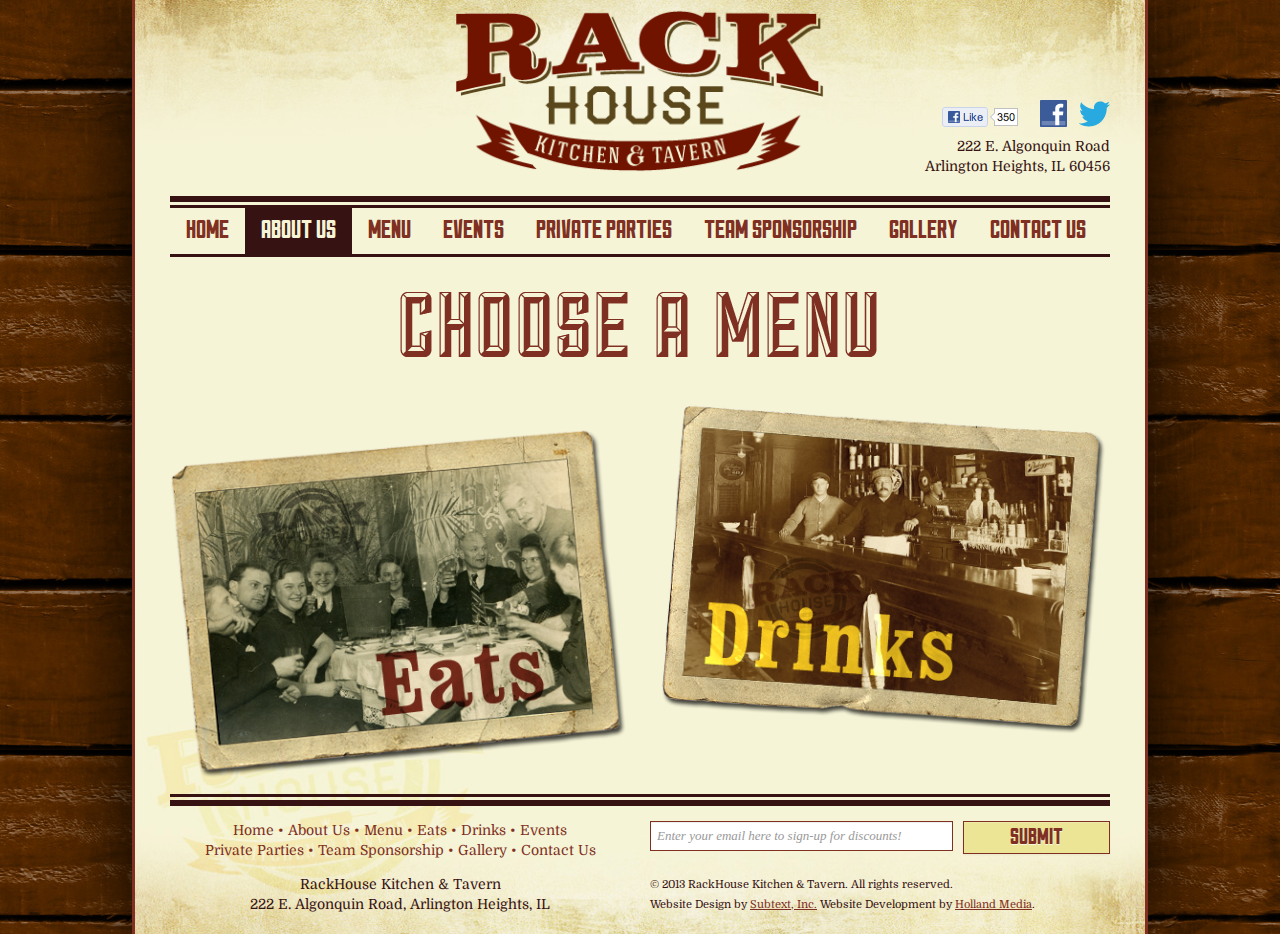
<file: menu.html>
<!DOCTYPE html>
<html lang="en">
  <head>
    <meta charset="utf-8">
    <title>Rack House - menu</title>
    <meta name="viewport" content="width=device-width, initial-scale=1.0">
    <meta name="description" content="">
    <meta name="author" content="">

    <!-- HTML5 shim, for IE6-8 support of HTML5 elements -->
    <!--[if lt IE 9]>
      <script src="../assets/js/html5shiv.js"></script>
    <![endif]-->
    
    <!-- Google web fonts -->
    <link href='http://fonts.googleapis.com/css?family=Domine:400,700' rel='stylesheet' type='text/css'>
    <link href='http://fonts.googleapis.com/css?family=Oswald:400,700' rel='stylesheet' type='text/css'>
    
    
    <link rel="stylesheet" href="stylesheets/bootstrap.css" type="text/css" media="all" charset="utf-8"/>
    <link rel="stylesheet" href="stylesheets/responsive.css" type="text/css" media="all" charset="utf-8"/>
    <link rel="stylesheet" href="stylesheets/main.css" type="text/css" media="all" charset="utf-8"/>
    

    <!-- Fav and touch icons -->
    <link rel="shortcut icon" href="/favicon.png">
  </head>

  <body>

    <div class="container">
		<div class="body-bg">
			<div class="row">
				<header class="span12">
					<div class="row">
						<div class="span6 offset3">
							<a class="logo" href="#">
								<img src="images/logo.png" alt="" width="372" height="162" />
							</a>
						</div>
						<div class="span3">
							<div class="ta-r">
								<p class="push-down">
									<a href="#"><img src="images/like.png" alt="" /></a> &nbsp;&nbsp;&nbsp;
									<a href="https://www.facebook.com/RackhouseTavern" target="_blank"><img src="images/fb.png" alt="" /></a> &nbsp;
									<a href="https://twitter.com/rackhouseTavern" target="_blank"><img src="images/tw.png" alt="" /></a>
								</p>
								<p>
									222 E. Algonquin Road <br />
									Arlington Heights, IL 60456
								</p>
							</div>
						</div>
					</div>
				</header>
				<nav class="span12 menu">
					<ul class="nav nav-pills">
						<li><a href="index.html">Home</a></li>
						<li class="active"><a href="about-us.html">about us</a></li>
						<li><a href="menu.html">menu</a></li>
						<li><a href="events.html">events</a></li>
						<li><a href="private-parties.html">private parties</a></li>
						<li><a href="team-sponsorship.html">team sponsorship</a></li>
						<li><a href="gallery.html">gallery</a></li>
						<li><a href="contact-us.html">contact us</a></li>
					</ul>
				</nav>
				<div class="span12">
					<div class="site-title ta-c">
						<img src="images/subhead-choosemenu.png" alt="Choose a menu" width="484" height="70" />
					</div>
				</div>
				<div class="span6">
					<div class="push-down-35">
						<a href="menu-eats.html"><img src="images/image-eats.png" alt="Eats" width="481" height="370" class="full-width" /></a>
					</div>
				</div>
				<div class="span6">
					<a href="menu-drinks.html"><img src="images/image-drinks.png" alt="Drinks" width="481" height="370" class="full-width" /></a>
				</div>
				<footer class="span12">
					<div class="line-2">
						<div class="row">
							<div class="span6">
								<nav class="ta-c">
									<a href="index.html">Home</a> • 
									<a href="about-us.html">About Us</a> • 
									<a href="menu.html">Menu</a> • 
									<a href="menu-eats.html">Eats</a> • 
									<a href="menu-drinks.html">Drinks</a> • 
									<a href="events.html">Events</a> <br />
									<a href="private-parties.html">Private Parties</a> • 
									<a href="team-sponsorship.html">Team Sponsorship</a> • 
									<a href="gallery.html">Gallery</a> • 
									<a href="contact-us.html">Contact Us</a>
								</nav>
								<p class="ta-c">
									RackHouse Kitchen &amp; Tavern <br /> 222 E. Algonquin Road, Arlington Heights, IL
								</p>
							</div>
							<div class="span6">
								<form action="#" method="post" accept-charset="utf-8" class="form-inline">
									<div class="row-fluid">
										<div class="span8">
											<input type="text" name="email" placeholder="Enter your email here to sign-up for discounts!" class="txt input-block-level" />
										</div>
										<div class="span4">
											<button type="submit" class="btn btn-theme oswald input-block-level">Submit</button>
										</div>
									</div>
								</form>
								<p><small>© 2013 RackHouse Kitchen & Tavern. All rights reserved. <br />
Website Design by <a href="#">Subtext, Inc.</a> Website Development by <a href="#">Holland Media</a>.</small></p>
							</div>
						</div>
					</div>
				</footer>
			</div>
		</div>
    </div> <!-- /container -->


  </body>
</html>
</file>
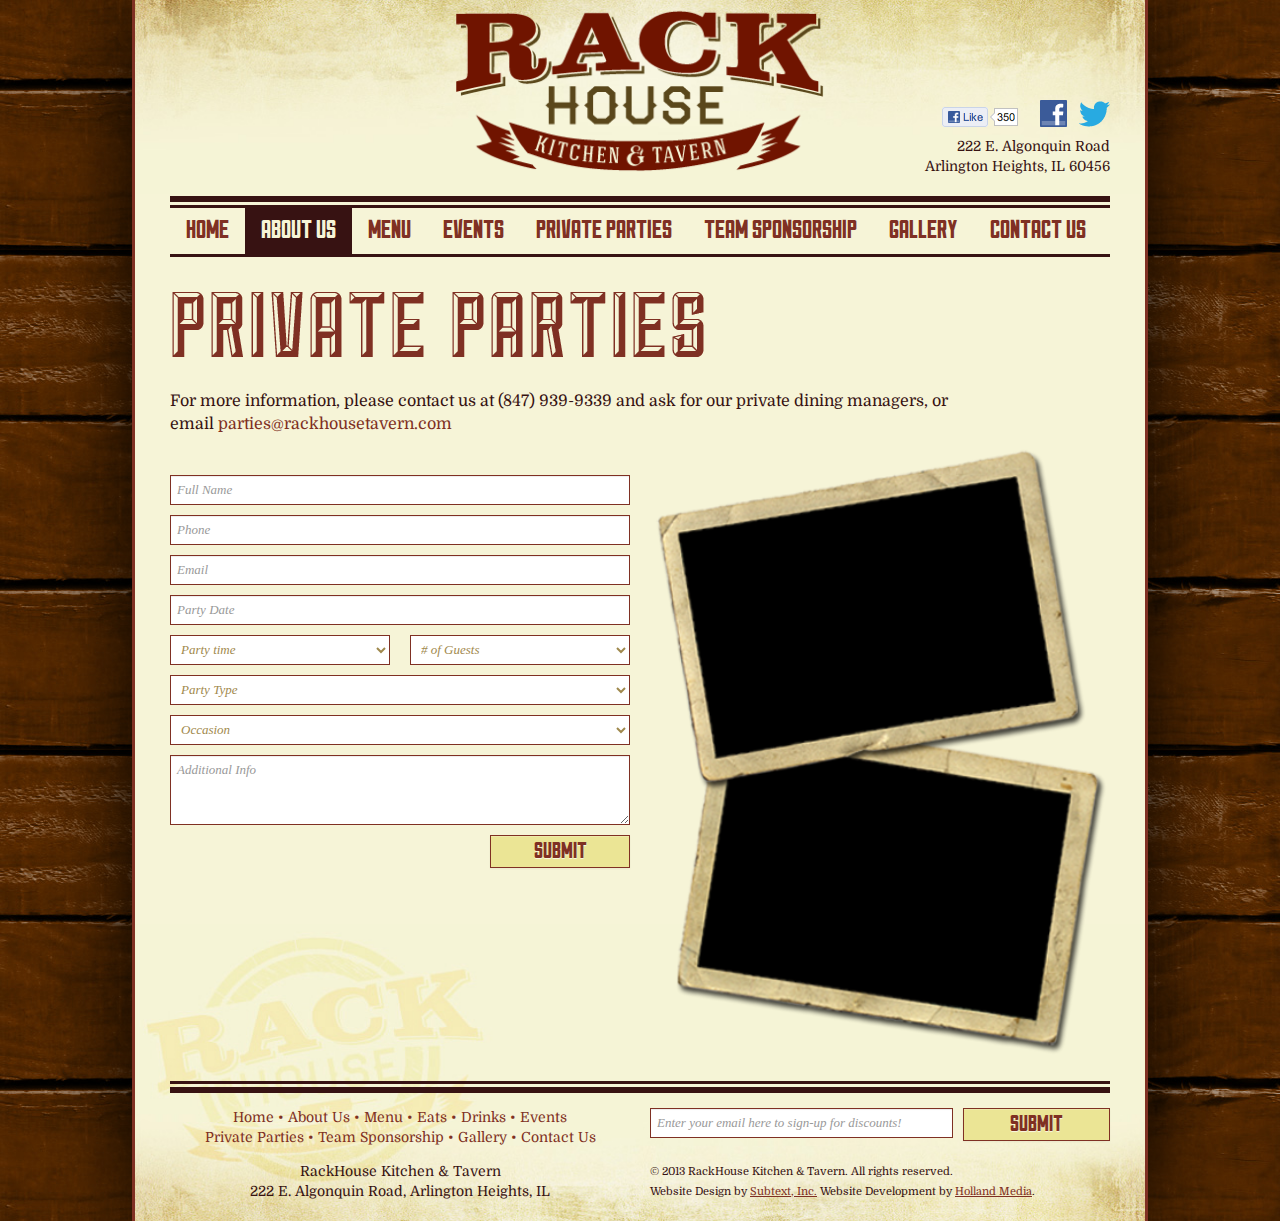
<file: private-parties.html>
<!DOCTYPE html>
<html lang="en">
  <head>
    <meta charset="utf-8">
    <title>Rack House - private parties</title>
    <meta name="viewport" content="width=device-width, initial-scale=1.0">
    <meta name="description" content="">
    <meta name="author" content="">

    <!-- HTML5 shim, for IE6-8 support of HTML5 elements -->
    <!--[if lt IE 9]>
      <script src="../assets/js/html5shiv.js"></script>
    <![endif]-->
    
    <!-- Google web fonts -->
    <link href='http://fonts.googleapis.com/css?family=Domine:400,700' rel='stylesheet' type='text/css'>
    <link href='http://fonts.googleapis.com/css?family=Oswald:400,700' rel='stylesheet' type='text/css'>
    
    
    <link rel="stylesheet" href="stylesheets/bootstrap.css" type="text/css" media="all" charset="utf-8"/>
    <link rel="stylesheet" href="stylesheets/responsive.css" type="text/css" media="all" charset="utf-8"/>
    <link rel="stylesheet" href="stylesheets/main.css" type="text/css" media="all" charset="utf-8"/>
    

    <!-- Fav and touch icons -->
    <link rel="shortcut icon" href="/favicon.png">
  </head>

  <body>

    <div class="container">
		<div class="body-bg">
			<div class="row">
				<header class="span12">
					<div class="row">
						<div class="span6 offset3">
							<a class="logo" href="#">
								<img src="images/logo.png" alt="" width="372" height="162" />
							</a>
						</div>
						<div class="span3">
							<div class="ta-r">
								<p class="push-down">
									<a href="#"><img src="images/like.png" alt="" /></a> &nbsp;&nbsp;&nbsp;
									<a href="https://www.facebook.com/RackhouseTavern" target="_blank"><img src="images/fb.png" alt="" /></a> &nbsp;
									<a href="https://twitter.com/rackhouseTavern" target="_blank"><img src="images/tw.png" alt="" /></a>
								</p>
								<p>
									222 E. Algonquin Road <br />
									Arlington Heights, IL 60456
								</p>
							</div>
						</div>
					</div>
				</header>
				<nav class="span12 menu">
					<ul class="nav nav-pills">
						<li><a href="index.html">Home</a></li>
						<li class="active"><a href="about-us.html">about us</a></li>
						<li><a href="menu.html">menu</a></li>
						<li><a href="events.html">events</a></li>
						<li><a href="private-parties.html">private parties</a></li>
						<li><a href="team-sponsorship.html">team sponsorship</a></li>
						<li><a href="gallery.html">gallery</a></li>
						<li><a href="contact-us.html">contact us</a></li>
					</ul>
				</nav>
				<div class="span12">
					<div class="site-title">
						<img src="images/subhead-privateparties.png" alt="Private parties" width="538" height="70" />
					</div>
					<div class="row">
						<div class="span10">
							<p class="size-16">For more information, please contact us at (847) 939-9339 and ask for our private dining managers, or email <a href="#">parties@rackhousetavern.com</a></p>
						</div>
					</div>
					<div class="row">
						<div class="span6">
							<form action="#" method="post" accept-charset="utf-8" class="private form">
								<input type="text" placeholder="Full Name" class="txt input-block-level" />
								<input type="text" placeholder="Phone" class="txt input-block-level" />
								<input type="text" placeholder="Email" class="txt input-block-level" />
								<input type="text" placeholder="Party Date" class="txt input-block-level" />
								<select class="span3 pull-left">
									<option value="0">Party time</option>
									<option value="1">Option one</option>
									<option value="2">Option two</option>
								</select>
								<select class="span3 pull-right">
									<option value="0"># of Guests</option>
									<option value="1">Option one</option>
									<option value="2">Option two</option>
								</select>
								<select class="input-block-level">
									<option value="0">Party Type</option>
									<option value="1">Option one</option>
									<option value="2">Option two</option>
								</select>
								<select class="input-block-level">
									<option value="0">Occasion</option>
									<option value="1">Option one</option>
									<option value="2">Option two</option>
								</select>
								<textarea rows="3" cols="40" class="input-block-level" placeholder="Additional Info"></textarea>
								<button type="submit" class="btn btn-theme pull-right span2">Submit</button>
							</form>
						</div>
						<div class="span6">
							<img src="images/image-parties.png" alt="" width="400" height="540" class="full-width" />
						</div>
					</div>
					
				</div>
				<footer class="span12">
					<div class="line-2">
						<div class="row">
							<div class="span6">
								<nav class="ta-c">
									<a href="index.html">Home</a> • 
									<a href="about-us.html">About Us</a> • 
									<a href="menu.html">Menu</a> • 
									<a href="menu-eats.html">Eats</a> • 
									<a href="menu-drinks.html">Drinks</a> • 
									<a href="events.html">Events</a> <br />
									<a href="private-parties.html">Private Parties</a> • 
									<a href="team-sponsorship.html">Team Sponsorship</a> • 
									<a href="gallery.html">Gallery</a> • 
									<a href="contact-us.html">Contact Us</a>
								</nav>
								<p class="ta-c">
									RackHouse Kitchen &amp; Tavern <br /> 222 E. Algonquin Road, Arlington Heights, IL
								</p>
							</div>
							<div class="span6">
								<form action="#" method="post" accept-charset="utf-8" class="form-inline">
									<div class="row-fluid">
										<div class="span8">
											<input type="text" name="email" placeholder="Enter your email here to sign-up for discounts!" class="txt input-block-level" />
										</div>
										<div class="span4">
											<button type="submit" class="btn btn-theme input-block-level">Submit</button>
										</div>
									</div>
								</form>
								<p><small>© 2013 RackHouse Kitchen & Tavern. All rights reserved. <br />
Website Design by <a href="#">Subtext, Inc.</a> Website Development by <a href="#">Holland Media</a>.</small></p>
							</div>
						</div>
					</div>
				</footer>
			</div>
		</div>
    </div> <!-- /container -->


  </body>
</html>
</file>
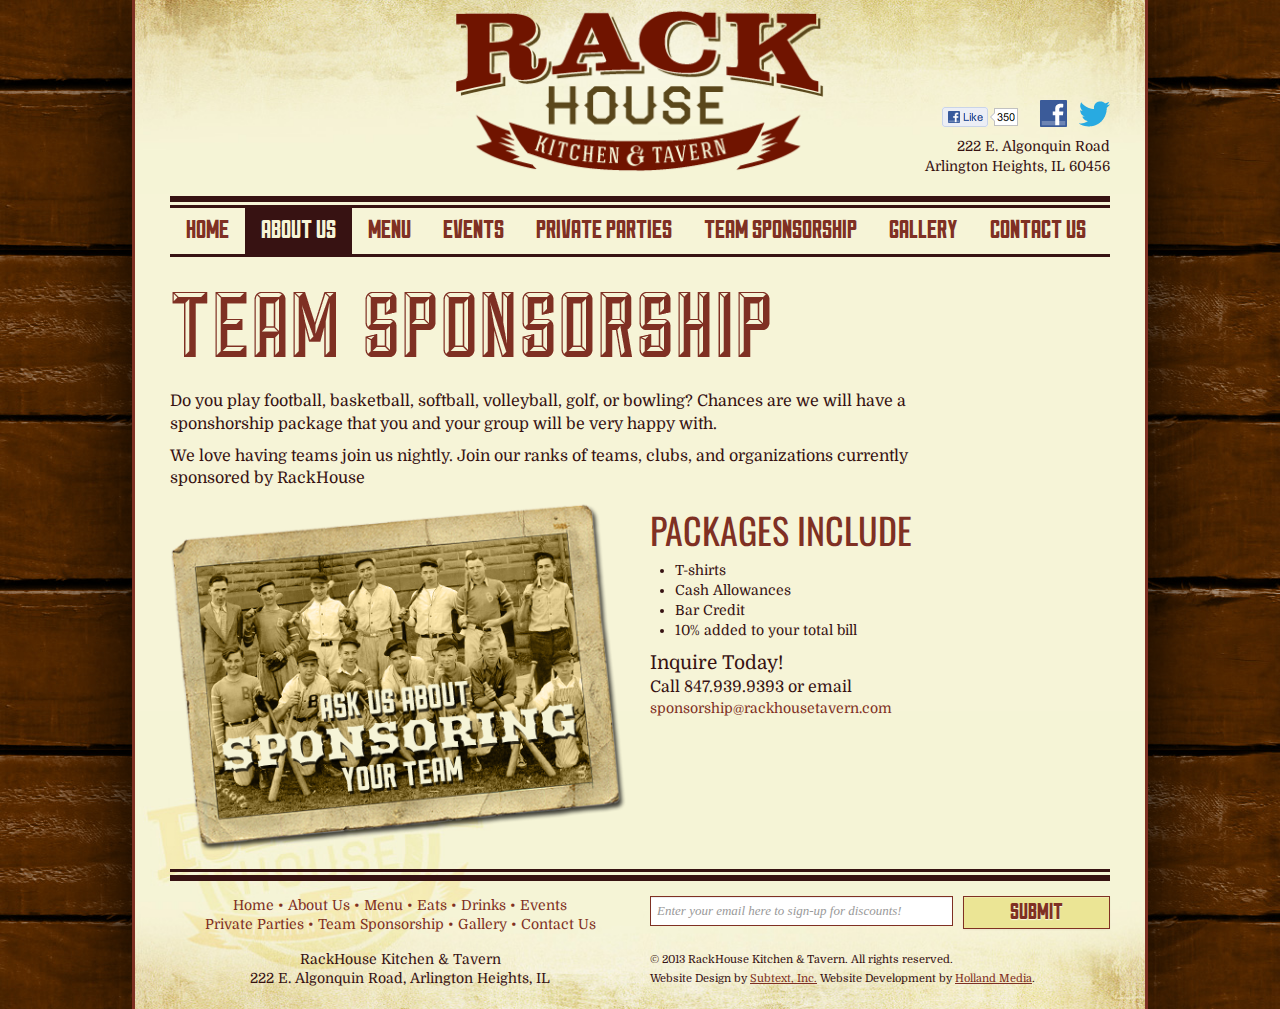
<file: team-sponsorship.html>
<!DOCTYPE html>
<html lang="en">
  <head>
    <meta charset="utf-8">
    <title>Rack House - team sponsorship</title>
    <meta name="viewport" content="width=device-width, initial-scale=1.0">
    <meta name="description" content="">
    <meta name="author" content="">

    <!-- HTML5 shim, for IE6-8 support of HTML5 elements -->
    <!--[if lt IE 9]>
      <script src="../assets/js/html5shiv.js"></script>
    <![endif]-->
    
    <!-- Google web fonts -->
    <link href='http://fonts.googleapis.com/css?family=Domine:400,700' rel='stylesheet' type='text/css'>
    <link href='http://fonts.googleapis.com/css?family=Oswald:400,700' rel='stylesheet' type='text/css'>
    
    
    <link rel="stylesheet" href="stylesheets/bootstrap.css" type="text/css" media="all" charset="utf-8"/>
    <link rel="stylesheet" href="stylesheets/responsive.css" type="text/css" media="all" charset="utf-8"/>
    <link rel="stylesheet" href="stylesheets/main.css" type="text/css" media="all" charset="utf-8"/>
    

    <!-- Fav and touch icons -->
    <link rel="shortcut icon" href="/favicon.png">
  </head>

  <body>

    <div class="container">
		<div class="body-bg">
			<div class="row">
				<header class="span12">
					<div class="row">
						<div class="span6 offset3">
							<a class="logo" href="#">
								<img src="images/logo.png" alt="" width="372" height="162" />
							</a>
						</div>
						<div class="span3">
							<div class="ta-r">
								<p class="push-down">
									<a href="#"><img src="images/like.png" alt="" /></a> &nbsp;&nbsp;&nbsp;
									<a href="https://www.facebook.com/RackhouseTavern" target="_blank"><img src="images/fb.png" alt="" /></a> &nbsp;
									<a href="https://twitter.com/rackhouseTavern" target="_blank"><img src="images/tw.png" alt="" /></a>
								</p>
								<p>
									222 E. Algonquin Road <br />
									Arlington Heights, IL 60456
								</p>
							</div>
						</div>
					</div>
				</header>
				<nav class="span12 menu">
					<ul class="nav nav-pills">
						<li><a href="index.html">Home</a></li>
						<li class="active"><a href="about-us.html">about us</a></li>
						<li><a href="menu.html">menu</a></li>
						<li><a href="events.html">events</a></li>
						<li><a href="private-parties.html">private parties</a></li>
						<li><a href="team-sponsorship.html">team sponsorship</a></li>
						<li><a href="gallery.html">gallery</a></li>
						<li><a href="contact-us.html">contact us</a></li>
					</ul>
				</nav>
				<div class="span12">
					<div class="site-title">
						<img src="images/subhead-team.png" alt="Team sponsorship" width="603" height="70" />
					</div>
					<div class="row">
						<div class="span10">
							<div class="size-16">
								<p>Do you play football, basketball, softball, volleyball, golf, or bowling? Chances are we will have a sponshorship package that you and your group will be very happy with.</p>
								<p>We love having teams join us nightly. Join our ranks of teams, clubs, and organizations currently sponsored by RackHouse </p>
							</div>
						</div>
					</div>
					<div class="row">
						<div class="span6">
							<img src="images/image-sponsors.png" alt="Sponsoring teams" class="full-width" width="481" height="370" />
						</div>
						<div class="span6">
							<h2 class="light">packages include</h2>
							<ul>
								<li>T-shirts</li>
								<li>Cash Allowances</li>
								<li>Bar Credit</li>
								<li>10% added to your total bill</li>
							</ul>

							<p class="no-margin size-19">Inquire Today!</p>
							<p class="no-margin size-16">Call 847.939.9393 or email</p>
							<p class="no-margin"><a href="#">sponsorship@rackhousetavern.com</a></p>
						</div>
					</div>
					
				</div>
				<footer class="span12">
					<div class="line-2">
						<div class="row">
							<div class="span6">
								<nav class="ta-c">
									<a href="index.html">Home</a> • 
									<a href="about-us.html">About Us</a> • 
									<a href="menu.html">Menu</a> • 
									<a href="menu-eats.html">Eats</a> • 
									<a href="menu-drinks.html">Drinks</a> • 
									<a href="events.html">Events</a> <br />
									<a href="private-parties.html">Private Parties</a> • 
									<a href="team-sponsorship.html">Team Sponsorship</a> • 
									<a href="gallery.html">Gallery</a> • 
									<a href="contact-us.html">Contact Us</a>
								</nav>
								<p class="ta-c">
									RackHouse Kitchen &amp; Tavern <br /> 222 E. Algonquin Road, Arlington Heights, IL
								</p>
							</div>
							<div class="span6">
								<form action="#" method="post" accept-charset="utf-8" class="form-inline">
									<div class="row-fluid">
										<div class="span8">
											<input type="text" name="email" placeholder="Enter your email here to sign-up for discounts!" class="txt input-block-level" />
										</div>
										<div class="span4">
											<button type="submit" class="btn btn-theme input-block-level">Submit</button>
										</div>
									</div>
								</form>
								<p><small>© 2013 RackHouse Kitchen & Tavern. All rights reserved. <br />
Website Design by <a href="#">Subtext, Inc.</a> Website Development by <a href="#">Holland Media</a>.</small></p>
							</div>
						</div>
					</div>
				</footer>
			</div>
		</div>
    </div> <!-- /container -->


  </body>
</html>
</file>
<file: stylesheets/main.css>
@font-face{font-family:'sullivan';src:url("../fonts/sullivan-fill-webfont.eot");src:url("../fonts/sullivan-fill-webfont.eot?#iefix") format("embedded-opentype"),url("../fonts/sullivan-fill-webfont.woff") format("woff"),url("../fonts/sullivan-fill-webfont.ttf") format("truetype"),url("../fonts/sullivan-fill-webfont.svg#sullivanfill") format("svg");font-weight:normal;font-style:normal}body{background:#f6f4d7 url('../images/background.jpg?1362406904');line-height:1.4}a{color:#7f3023;text-decoration:none}a:hover{text-decoration:underline}a:active{text-decoration:none;color:#988f15}.ta-r{text-align:right}.ta-c{text-align:center}.size-36{font-size:36px}.size-19{font-size:19px}.size-16{font-size:16px}.full-width{width:100%;height:auto}.dark{color:#371212}small{font-size:11px}.no-margin{margin:0}.push-down-35{margin-top:35px}.push-down-25{margin-top:25px}.push-down-104{margin-top:104px}.light{font-weight:normal}.oswald,h2{font-family:"Oswald","Helvetica Neue",Helvetica,Arial,sans-serif}.sullivan,h1,.btn-theme,.menu .nav-pills li a{font-family:"sullivan","Helvetica Neue",Helvetica,Arial,sans-serif}h3,h4,h5{font-family:"Domine",Georgia,"Times New Roman",Times,serif}h1{font-size:93px;font-weight:normal;text-transform:uppercase}h2{font-weight:bold;font-size:36px;color:#7f3023;text-transform:uppercase}h3{font-weight:bold;font-size:20px;color:#7f3023}h4{font-weight:normal;font-size:16px;color:#7f3023;text-transform:uppercase}h5{font-weight:bold;font-size:18px;color:#371212}.btn-theme{-webkit-border-radius:0;-moz-border-radius:0;border-radius:0;background:#ebe595;border:1px solid #7f3023;text-transform:uppercase;color:#7f3023;font-size:23px;height:33px;padding-top:5px}.btn-theme:hover{background:#7f3023;color:#ebe595}.txt[type="text"],select,textarea{-webkit-border-radius:0;-moz-border-radius:0;border-radius:0;border:1px solid #7f3023;font-style:italic;color:#9f894d;font-size:13px;font-family:Georgia}.txt[type="text"]:focus,.txt[type="text"]:active,select:focus,select:active,textarea:focus,textarea:active{-webkit-box-shadow:none;-moz-box-shadow:none;box-shadow:none;border:1px solid #7f3023}.body-bg{background:url('../images/header.jpg?1362405960') no-repeat,url('../images/footer.jpg?1362410863') bottom no-repeat;background-color:#f6f4d7;-webkit-background-size:100%;-moz-background-size:100%;-o-background-size:100%;background-size:100%;-webkit-box-shadow:0 0 85px #000;-moz-box-shadow:0 0 85px #000;box-shadow:0 0 85px #000;border-left:3px solid #7f3023;border-right:3px solid #7f3023;margin:0 -38px;padding:0 35px;min-height:800px}header{padding:0 0 10px 0;border-bottom:6px solid #371212}header .logo{text-align:center;display:block}header .push-down{margin-top:100px;text-align:right}.menu{margin-bottom:15px}.menu .nav-pills{margin:3px 0;border-top:3px solid #371212;border-bottom:3px solid #371212}.menu .nav-pills li a{margin:0;-webkit-border-radius:0;-moz-border-radius:0;border-radius:0;font-size:26px;padding:16px;text-transform:uppercase;font-weight:normal}.menu .nav-pills li a:hover,.menu .nav-pills li a:active,.menu .nav-pills li a:focus{background-color:#371212;color:#f6f4d7}.menu .nav-pills li.active a{background-color:#371212;color:#f6f4d7}.home-banner-container{background:url('../images/home-banner-container.jpg?1362411505') no-repeat;-webkit-background-size:100%;-moz-background-size:100%;-o-background-size:100%;background-size:100%;padding:3% 2% 3% 2.5%;margin-bottom:10px}.home-title-left{text-align:center;margin-bottom:10px}.home-list .line,.events-list .line{color:#7f3023;border-top:3px solid #371212;padding:10px;font-weight:bold}.home-list .line.current,.events-list .line.current{background-color:#371212;color:#ebe595}.site-title{margin:15px 0 30px}.site-title img{vertical-align:bottom}.download{margin-top:10px;font-style:italic}.download a span{text-decoration:underline}.download a:hover{text-decoration:none}.download a:hover span{text-decoration:underline}.divider-line{margin-left:-13px;padding-left:10px;border-left:3px solid #371212}.events-list a{text-decoration:none}.events-list a:hover{background-color:#371212;color:#ebe595}.events-list a:hover .dark{color:#f6f4d7}.events-list .line{display:block}.events-list .line.current .dark{color:#f6f4d7}.events-list .line:last-child{border-bottom:3px solid #371212}.red-block{height:220px;background-color:#7f3023;margin-bottom:20px}.private.form{padding-top:30px}.gmap{border:1px solid #7f3023;max-width:100%}footer{border-top:3px solid #371212;padding-top:3px;padding-bottom:10px;margin-top:15px}footer .line-2{border-top:6px solid #371212;padding-top:15px}footer nav{color:#7f3023;margin-bottom:15px}footer small a{text-decoration:underline}@media (max-width: 767px){.body-bg{margin:0 -10px;padding:0 5px}footer form .txt{margin-bottom:10px}}
</file>
<file: stylesheets/responsive.css>
/*
 * Bootstrap Responsive v2.3.0
 *
 * Copyright 2012 Twitter, Inc
 * Licensed under the Apache License v2.0
 * http://www.apache.org/licenses/LICENSE-2.0
 *
 * Designed and built with all the love in the world @twitter by @mdo and @fat.
 */@-ms-viewport{width:device-width}.hidden{display:none;visibility:hidden}.visible-phone{display:none !important}.visible-tablet{display:none !important}.hidden-desktop{display:none !important}.visible-desktop{display:inherit !important}@media (min-width: 768px) and (max-width: 979px){.hidden-desktop{display:inherit !important}.visible-desktop{display:none !important}.visible-tablet{display:inherit !important}.hidden-tablet{display:none !important}}@media (max-width: 767px){.hidden-desktop{display:inherit !important}.visible-desktop{display:none !important}.visible-phone{display:inherit !important}.hidden-phone{display:none !important}}.visible-print{display:none !important}@media print{.visible-print{display:inherit !important}.hidden-print{display:none !important}}.clearfix{*zoom:1}.clearfix:before,.clearfix:after{display:table;content:"";line-height:0}.clearfix:after{clear:both}.hide-text{font:0/0 a;color:transparent;text-shadow:none;background-color:transparent;border:0}.input-block-level{display:block;width:100%;min-height:30px;-webkit-box-sizing:border-box;-moz-box-sizing:border-box;box-sizing:border-box}@media (min-width: 768px) and (max-width: 979px){.row{margin-left:-20px;*zoom:1}.row:before,.row:after{display:table;content:"";line-height:0}.row:after{clear:both}[class*="span"]{float:left;min-height:1px;margin-left:20px}.container,.navbar-static-top .container,.navbar-fixed-top .container,.navbar-fixed-bottom .container{width:724px}.span12{width:724px}.span11{width:662px}.span10{width:600px}.span9{width:538px}.span8{width:476px}.span7{width:414px}.span6{width:352px}.span5{width:290px}.span4{width:228px}.span3{width:166px}.span2{width:104px}.span1{width:42px}.offset12{margin-left:764px}.offset11{margin-left:702px}.offset10{margin-left:640px}.offset9{margin-left:578px}.offset8{margin-left:516px}.offset7{margin-left:454px}.offset6{margin-left:392px}.offset5{margin-left:330px}.offset4{margin-left:268px}.offset3{margin-left:206px}.offset2{margin-left:144px}.offset1{margin-left:82px}.row-fluid{width:100%;*zoom:1}.row-fluid:before,.row-fluid:after{display:table;content:"";line-height:0}.row-fluid:after{clear:both}.row-fluid [class*="span"]{display:block;width:100%;min-height:30px;-webkit-box-sizing:border-box;-moz-box-sizing:border-box;box-sizing:border-box;float:left;margin-left:2.76243%;*margin-left:2.70924%}.row-fluid [class*="span"]:first-child{margin-left:0}.row-fluid .controls-row [class*="span"]+[class*="span"]{margin-left:2.76243%}.row-fluid .span12{width:100%;*width:99.94681%}.row-fluid .span11{width:91.43646%;*width:91.38327%}.row-fluid .span10{width:82.87293%;*width:82.81974%}.row-fluid .span9{width:74.30939%;*width:74.2562%}.row-fluid .span8{width:65.74586%;*width:65.69266%}.row-fluid .span7{width:57.18232%;*width:57.12913%}.row-fluid .span6{width:48.61878%;*width:48.56559%}.row-fluid .span5{width:40.05525%;*width:40.00206%}.row-fluid .span4{width:31.49171%;*width:31.43852%}.row-fluid .span3{width:22.92818%;*width:22.87499%}.row-fluid .span2{width:14.36464%;*width:14.31145%}.row-fluid .span1{width:5.8011%;*width:5.74791%}.row-fluid .offset12{margin-left:105.52486%;*margin-left:105.41848%}.row-fluid .offset12:first-child{margin-left:102.76243%;*margin-left:102.65605%}.row-fluid .offset11{margin-left:96.96133%;*margin-left:96.85494%}.row-fluid .offset11:first-child{margin-left:94.1989%;*margin-left:94.09251%}.row-fluid .offset10{margin-left:88.39779%;*margin-left:88.29141%}.row-fluid .offset10:first-child{margin-left:85.63536%;*margin-left:85.52898%}.row-fluid .offset9{margin-left:79.83425%;*margin-left:79.72787%}.row-fluid .offset9:first-child{margin-left:77.07182%;*margin-left:76.96544%}.row-fluid .offset8{margin-left:71.27072%;*margin-left:71.16434%}.row-fluid .offset8:first-child{margin-left:68.50829%;*margin-left:68.4019%}.row-fluid .offset7{margin-left:62.70718%;*margin-left:62.6008%}.row-fluid .offset7:first-child{margin-left:59.94475%;*margin-left:59.83837%}.row-fluid .offset6{margin-left:54.14365%;*margin-left:54.03726%}.row-fluid .offset6:first-child{margin-left:51.38122%;*margin-left:51.27483%}.row-fluid .offset5{margin-left:45.58011%;*margin-left:45.47373%}.row-fluid .offset5:first-child{margin-left:42.81768%;*margin-left:42.7113%}.row-fluid .offset4{margin-left:37.01657%;*margin-left:36.91019%}.row-fluid .offset4:first-child{margin-left:34.25414%;*margin-left:34.14776%}.row-fluid .offset3{margin-left:28.45304%;*margin-left:28.34666%}.row-fluid .offset3:first-child{margin-left:25.69061%;*margin-left:25.58422%}.row-fluid .offset2{margin-left:19.8895%;*margin-left:19.78312%}.row-fluid .offset2:first-child{margin-left:17.12707%;*margin-left:17.02069%}.row-fluid .offset1{margin-left:11.32597%;*margin-left:11.21958%}.row-fluid .offset1:first-child{margin-left:8.56354%;*margin-left:8.45715%}input,textarea,.uneditable-input{margin-left:0}.controls-row [class*="span"]+[class*="span"]{margin-left:20px}input.span12,textarea.span12,.uneditable-input.span12{width:710px}input.span11,textarea.span11,.uneditable-input.span11{width:648px}input.span10,textarea.span10,.uneditable-input.span10{width:586px}input.span9,textarea.span9,.uneditable-input.span9{width:524px}input.span8,textarea.span8,.uneditable-input.span8{width:462px}input.span7,textarea.span7,.uneditable-input.span7{width:400px}input.span6,textarea.span6,.uneditable-input.span6{width:338px}input.span5,textarea.span5,.uneditable-input.span5{width:276px}input.span4,textarea.span4,.uneditable-input.span4{width:214px}input.span3,textarea.span3,.uneditable-input.span3{width:152px}input.span2,textarea.span2,.uneditable-input.span2{width:90px}input.span1,textarea.span1,.uneditable-input.span1{width:28px}}@media (max-width: 767px){body{padding-left:20px;padding-right:20px}.navbar-fixed-top,.navbar-fixed-bottom,.navbar-static-top{margin-left:-20px;margin-right:-20px}.container-fluid{padding:0}.dl-horizontal dt{float:none;clear:none;width:auto;text-align:left}.dl-horizontal dd{margin-left:0}.container{width:auto}.row-fluid{width:100%}.row,.thumbnails{margin-left:0}.thumbnails>li{float:none;margin-left:0}[class*="span"],.uneditable-input[class*="span"],.row-fluid [class*="span"]{float:none;display:block;width:100%;margin-left:0;-webkit-box-sizing:border-box;-moz-box-sizing:border-box;box-sizing:border-box}.span12,.row-fluid .span12{width:100%;-webkit-box-sizing:border-box;-moz-box-sizing:border-box;box-sizing:border-box}.row-fluid [class*="offset"]:first-child{margin-left:0}.input-large,.input-xlarge,.input-xxlarge,input[class*="span"],select[class*="span"],textarea[class*="span"],.uneditable-input{display:block;width:100%;min-height:30px;-webkit-box-sizing:border-box;-moz-box-sizing:border-box;box-sizing:border-box}.input-prepend input,.input-append input,.input-prepend input[class*="span"],.input-append input[class*="span"]{display:inline-block;width:auto}.controls-row [class*="span"]+[class*="span"]{margin-left:0}.modal{position:fixed;top:20px;left:20px;right:20px;width:auto;margin:0}.modal.fade{top:-100px}.modal.fade.in{top:20px}}@media (max-width: 480px){.nav-collapse{-webkit-transform:translate3d(0, 0, 0)}.page-header h1 small{display:block;line-height:20px}input[type="checkbox"],input[type="radio"]{border:1px solid #ccc}.form-horizontal .control-label{float:none;width:auto;padding-top:0;text-align:left}.form-horizontal .controls{margin-left:0}.form-horizontal .control-list{padding-top:0}.form-horizontal .form-actions{padding-left:10px;padding-right:10px}.media .pull-left,.media .pull-right{float:none;display:block;margin-bottom:10px}.media-object{margin-right:0;margin-left:0}.modal{top:10px;left:10px;right:10px}.modal-header .close{padding:10px;margin:-10px}.carousel-caption{position:static}}@media (max-width: 979px){body{padding-top:0}.navbar-fixed-top,.navbar-fixed-bottom{position:static}.navbar-fixed-top{margin-bottom:20px}.navbar-fixed-bottom{margin-top:20px}.navbar-fixed-top .navbar-inner,.navbar-fixed-bottom .navbar-inner{padding:5px}.navbar .container{width:auto;padding:0}.navbar .brand{padding-left:10px;padding-right:10px;margin:0 0 0 -5px}.nav-collapse{clear:both}.nav-collapse .nav{float:none;margin:0 0 10px}.nav-collapse .nav>li{float:none}.nav-collapse .nav>li>a{margin-bottom:2px}.nav-collapse .nav>.divider-vertical{display:none}.nav-collapse .nav .nav-header{color:#777;text-shadow:none}.nav-collapse .nav>li>a,.nav-collapse .dropdown-menu a{padding:9px 15px;font-weight:bold;color:#777;-webkit-border-radius:3px;-moz-border-radius:3px;border-radius:3px}.nav-collapse .btn{padding:4px 10px 4px;font-weight:normal;-webkit-border-radius:4px;-moz-border-radius:4px;border-radius:4px}.nav-collapse .dropdown-menu li+li a{margin-bottom:2px}.nav-collapse .nav>li>a:hover,.nav-collapse .nav>li>a:focus,.nav-collapse .dropdown-menu a:hover,.nav-collapse .dropdown-menu a:focus{background-color:#f2f2f2}.navbar-inverse .nav-collapse .nav>li>a,.navbar-inverse .nav-collapse .dropdown-menu a{color:#999}.navbar-inverse .nav-collapse .nav>li>a:hover,.navbar-inverse .nav-collapse .nav>li>a:focus,.navbar-inverse .nav-collapse .dropdown-menu a:hover,.navbar-inverse .nav-collapse .dropdown-menu a:focus{background-color:#111}.nav-collapse.in .btn-group{margin-top:5px;padding:0}.nav-collapse .dropdown-menu{position:static;top:auto;left:auto;float:none;display:none;max-width:none;margin:0 15px;padding:0;background-color:transparent;border:none;-webkit-border-radius:0;-moz-border-radius:0;border-radius:0;-webkit-box-shadow:none;-moz-box-shadow:none;box-shadow:none}.nav-collapse .open>.dropdown-menu{display:block}.nav-collapse .dropdown-menu:before,.nav-collapse .dropdown-menu:after{display:none}.nav-collapse .dropdown-menu .divider{display:none}.nav-collapse .nav>li>.dropdown-menu:before,.nav-collapse .nav>li>.dropdown-menu:after{display:none}.nav-collapse .navbar-form,.nav-collapse .navbar-search{float:none;padding:10px 15px;margin:10px 0;border-top:1px solid #f2f2f2;border-bottom:1px solid #f2f2f2;-webkit-box-shadow:inset 0 1px 0 rgba(255,255,255,0.1),0 1px 0 rgba(255,255,255,0.1);-moz-box-shadow:inset 0 1px 0 rgba(255,255,255,0.1),0 1px 0 rgba(255,255,255,0.1);box-shadow:inset 0 1px 0 rgba(255,255,255,0.1),0 1px 0 rgba(255,255,255,0.1)}.navbar-inverse .nav-collapse .navbar-form,.navbar-inverse .nav-collapse .navbar-search{border-top-color:#111;border-bottom-color:#111}.navbar .nav-collapse .nav.pull-right{float:none;margin-left:0}.nav-collapse,.nav-collapse.collapse{overflow:hidden;height:0}.navbar .btn-navbar{display:block}.navbar-static .navbar-inner{padding-left:10px;padding-right:10px}}@media (min-width: 980px){.nav-collapse.collapse{height:auto !important;overflow:visible !important}}
</file>
